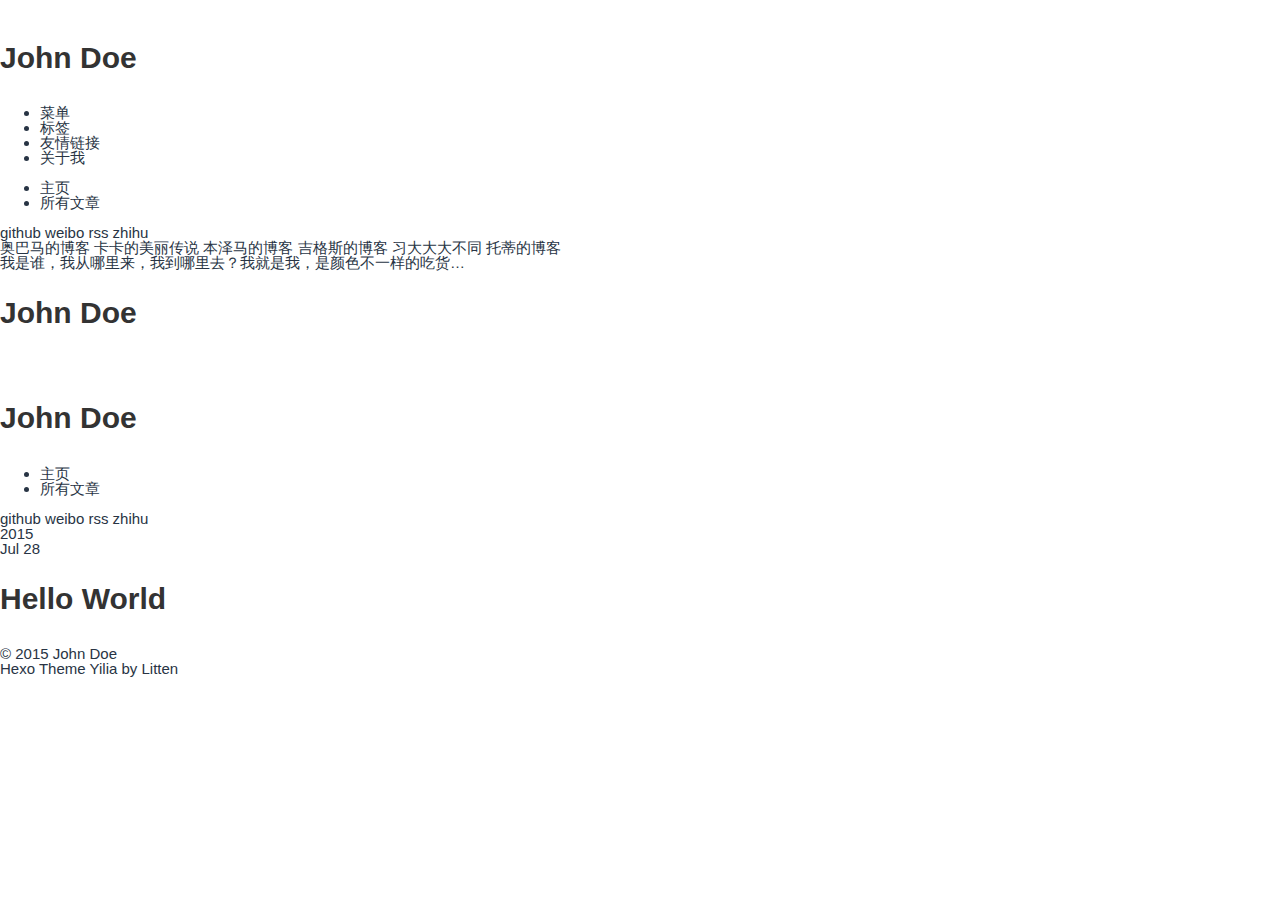
<file: archives/2015/index.html>
<!DOCTYPE html>
<html>
<head>
  <meta charset="utf-8">
  
  <title>Archives: 2015 | Hexo</title>
  <meta name="viewport" content="width=device-width, initial-scale=1, maximum-scale=1">
  <meta name="description">
<meta property="og:type" content="website">
<meta property="og:title" content="Hexo">
<meta property="og:url" content="http://yoursite.com/archives/2015/index.html">
<meta property="og:site_name" content="Hexo">
<meta property="og:description">
<meta name="twitter:card" content="summary">
<meta name="twitter:title" content="Hexo">
<meta name="twitter:description">
  
    <link rel="alternative" href="/atom.xml" title="Hexo" type="application/atom+xml">
  
  
    <link rel="icon" href="/favicon.png">
  
  <link rel="stylesheet" href="/css/style.css" type="text/css">
</head>
<body>
  <div id="container">
    <div class="left-col">
    <div class="overlay"></div>
<div class="intrude-less">
	<header id="header" class="inner">
		<a href="/" class="profilepic">
			
			<img lazy-src="null" class="js-avatar">
			
		</a>

		<hgroup>
		  <h1 class="header-author"><a href="/">John Doe</a></h1>
		</hgroup>

		

		
			<div class="switch-btn">
				<div class="icon">
					<div class="icon-ctn">
						<div class="icon-wrap icon-house" data-idx="0">
							<div class="birdhouse"></div>
							<div class="birdhouse_holes"></div>
						</div>
						<div class="icon-wrap icon-ribbon hide" data-idx="1">
							<div class="ribbon"></div>
						</div>
						
						<div class="icon-wrap icon-link hide" data-idx="2">
							<div class="loopback_l"></div>
							<div class="loopback_r"></div>
						</div>
						
						
						<div class="icon-wrap icon-me hide" data-idx="3">
							<div class="user"></div>
							<div class="shoulder"></div>
						</div>
						
					</div>
					
				</div>
				<div class="tips-box hide">
					<div class="tips-arrow"></div>
					<ul class="tips-inner">
						<li>菜单</li>
						<li>标签</li>
						
						<li>友情链接</li>
						
						
						<li>关于我</li>
						
					</ul>
				</div>
			</div>
		

		<div class="switch-area">
			<div class="switch-wrap">
				<section class="switch-part switch-part1">
					<nav class="header-menu">
						<ul>
						
							<li><a href="/">主页</a></li>
				        
							<li><a href="/archives">所有文章</a></li>
				        
						</ul>
					</nav>
					<nav class="header-nav">
						<div class="social">
							
								<a class="github" target="_blank" href="/#" title="github">github</a>
					        
								<a class="weibo" target="_blank" href="/#" title="weibo">weibo</a>
					        
								<a class="rss" target="_blank" href="/#" title="rss">rss</a>
					        
								<a class="zhihu" target="_blank" href="/#" title="zhihu">zhihu</a>
					        
						</div>
					</nav>
				</section>
				
				
				<section class="switch-part switch-part2">
					<div class="widget tagcloud" id="js-tagcloud">
						
					</div>
				</section>
				
				
				
				<section class="switch-part switch-part3">
					<div id="js-friends">
					
			          <a target="_blank" class="main-nav-link switch-friends-link" href="http://localhost:4000/">奥巴马的博客</a>
			        
			          <a target="_blank" class="main-nav-link switch-friends-link" href="http://localhost:4000/">卡卡的美丽传说</a>
			        
			          <a target="_blank" class="main-nav-link switch-friends-link" href="http://localhost:4000/">本泽马的博客</a>
			        
			          <a target="_blank" class="main-nav-link switch-friends-link" href="http://localhost:4000/">吉格斯的博客</a>
			        
			          <a target="_blank" class="main-nav-link switch-friends-link" href="http://localhost:4000/">习大大大不同</a>
			        
			          <a target="_blank" class="main-nav-link switch-friends-link" href="http://localhost:4000/">托蒂的博客</a>
			        
			        </div>
				</section>
				

				
				
				<section class="switch-part switch-part4">
				
					<div id="js-aboutme">我是谁，我从哪里来，我到哪里去？我就是我，是颜色不一样的吃货…</div>
				</section>
				
			</div>
		</div>
	</header>				
</div>
    </div>
    <div class="mid-col">
      <nav id="mobile-nav">
  	<div class="overlay">
  		<div class="slider-trigger"></div>
  		<h1 class="header-author js-mobile-header hide">John Doe</h1>
  	</div>
	<div class="intrude-less">
		<header id="header" class="inner">
			<div class="profilepic">
				<img lazy-src="null" class="js-avatar">
			</div>
			<hgroup>
			  <h1 class="header-author">John Doe</h1>
			</hgroup>
			
			<nav class="header-menu">
				<ul>
				
					<li><a href="/">主页</a></li>
		        
					<li><a href="/archives">所有文章</a></li>
		        
		        <div class="clearfix"></div>
				</ul>
			</nav>
			<nav class="header-nav">
				<div class="social">
					
						<a class="github" target="_blank" href="/#" title="github">github</a>
			        
						<a class="weibo" target="_blank" href="/#" title="weibo">weibo</a>
			        
						<a class="rss" target="_blank" href="/#" title="rss">rss</a>
			        
						<a class="zhihu" target="_blank" href="/#" title="zhihu">zhihu</a>
			        
				</div>
			</nav>
		</header>				
	</div>
</nav>
      <div class="body-wrap">
  
  
    
    
      
      
      <section class="archives-wrap">
        <div class="archive-year-wrap">
          <a href="/archives/2015" class="archive-year">2015</a>
        </div>
        <div class="archives">
    
    <article class="archive-article archive-type-post">
  <div class="archive-article-inner">
    <header class="archive-article-header">
      	<div class="article-meta">
	      	<a href="/2015/07/28/hello-world/" class="archive-article-date">
  	<time datetime="2015-07-28T14:18:58.000Z" itemprop="datePublished">Jul 28</time>
</a>
        </div>
    	 
  
    <h1 itemprop="name">
      <a class="archive-article-title" href="/2015/07/28/hello-world/">Hello World</a>
    </h1>
  

        <div class="article-info info-on-right">
          
          

        </div>
        <div class="clearfix"></div>
    </header>
  </div>
</article>
  
  
    </div></section>
  

    

</div>
      <footer id="footer">
  <div class="outer">
    <div id="footer-info">
    	<div class="footer-left">
    		&copy; 2015 John Doe
    	</div>
      	<div class="footer-right">
      		<a href="http://hexo.io/" target="_blank">Hexo</a>  Theme <a href="https://github.com/litten/hexo-theme-yilia" target="_blank">Yilia</a> by Litten
      	</div>
    </div>
  </div>
</footer>
    </div>
    
  <link rel="stylesheet" href="/fancybox/jquery.fancybox.css" type="text/css">


<script>
	var yiliaConfig = {
		fancybox: true,
		mathjax: true,
		animate: true,
		isHome: false,
		isPost: false,
		isArchive: true,
		isTag: false,
		isCategory: false,
		open_in_new: false
	}
</script>
<script src="http://7.url.cn/edu/jslib/comb/require-2.1.6,jquery-1.9.1.min.js" type="text/javascript"></script>
<script src="/js/main.js" type="text/javascript"></script>






<script type="text/x-mathjax-config">
MathJax.Hub.Config({
    tex2jax: {
        inlineMath: [ ['$','$'], ["\\(","\\)"]  ],
        processEscapes: true,
        skipTags: ['script', 'noscript', 'style', 'textarea', 'pre', 'code']
    }
});

MathJax.Hub.Queue(function() {
    var all = MathJax.Hub.getAllJax(), i;
    for(i=0; i < all.length; i += 1) {
        all[i].SourceElement().parentNode.className += ' has-jax';                 
    }       
});
</script>

<script type="text/javascript" src="http://cdn.mathjax.org/mathjax/latest/MathJax.js?config=TeX-AMS-MML_HTMLorMML">
</script>


  </div>
</body>
</html>
</file>
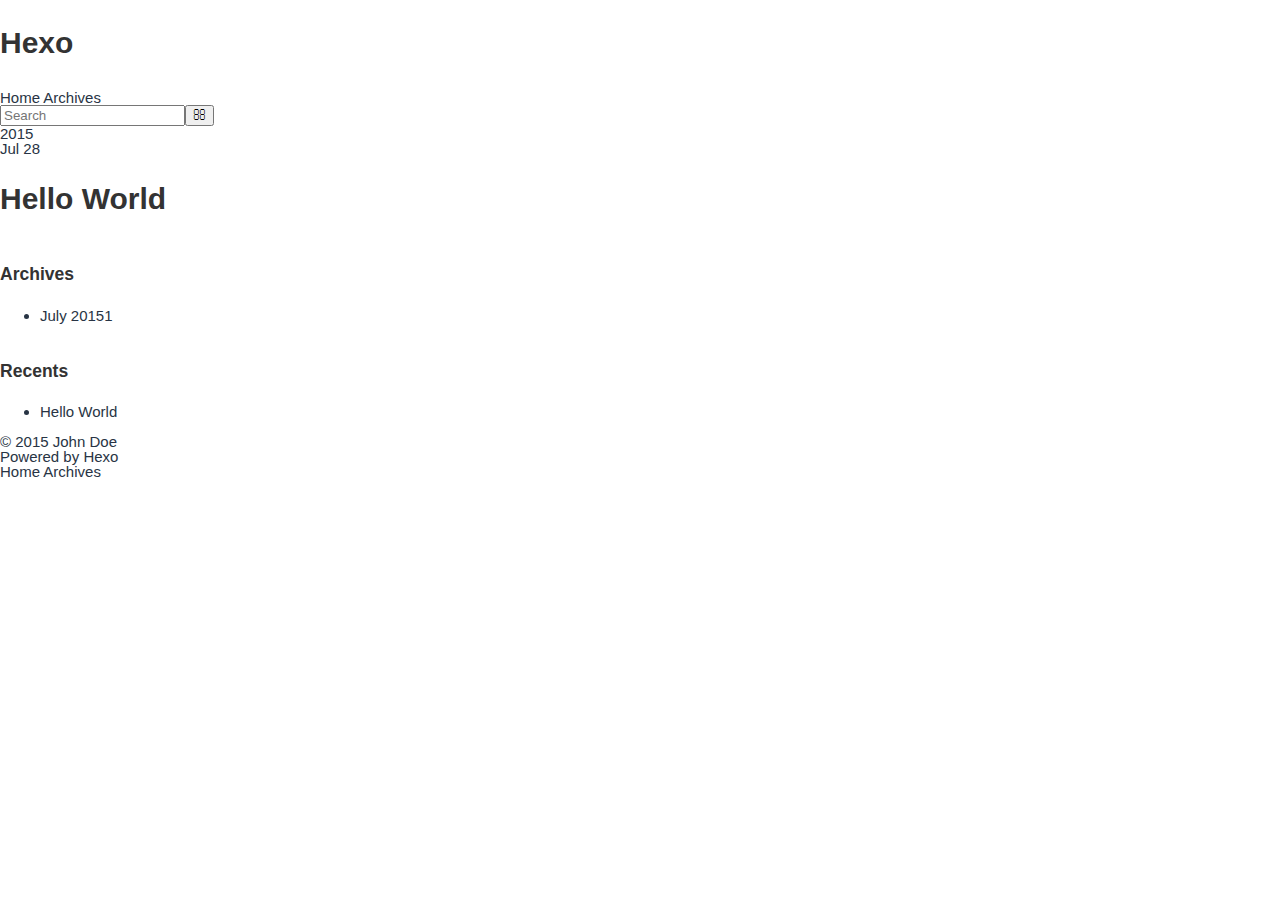
<file: archives/2015/07/index.html>
<!DOCTYPE html>
<html>
<head>
  <meta charset="utf-8">
  
  <title>Archives: 2015/7 | Hexo</title>
  <meta name="viewport" content="width=device-width, initial-scale=1, maximum-scale=1">
  <meta name="description">
<meta property="og:type" content="website">
<meta property="og:title" content="Hexo">
<meta property="og:url" content="http://yoursite.com/archives/2015/07/index.html">
<meta property="og:site_name" content="Hexo">
<meta property="og:description">
<meta name="twitter:card" content="summary">
<meta name="twitter:title" content="Hexo">
<meta name="twitter:description">
  
    <link rel="alternative" href="/atom.xml" title="Hexo" type="application/atom+xml">
  
  
    <link rel="icon" href="/favicon.png">
  
  <link href="//fonts.googleapis.com/css?family=Source+Code+Pro" rel="stylesheet" type="text/css">
  <link rel="stylesheet" href="/css/style.css" type="text/css">
  

</head>
<body>
  <div id="container">
    <div id="wrap">
      <header id="header">
  <div id="banner"></div>
  <div id="header-outer" class="outer">
    <div id="header-title" class="inner">
      <h1 id="logo-wrap">
        <a href="/" id="logo">Hexo</a>
      </h1>
      
    </div>
    <div id="header-inner" class="inner">
      <nav id="main-nav">
        <a id="main-nav-toggle" class="nav-icon"></a>
        
          <a class="main-nav-link" href="/">Home</a>
        
          <a class="main-nav-link" href="/archives">Archives</a>
        
      </nav>
      <nav id="sub-nav">
        
          <a id="nav-rss-link" class="nav-icon" href="/atom.xml" title="RSS Feed"></a>
        
        <a id="nav-search-btn" class="nav-icon" title="Search"></a>
      </nav>
      <div id="search-form-wrap">
        <form action="//google.com/search" method="get" accept-charset="UTF-8" class="search-form"><input type="search" name="q" results="0" class="search-form-input" placeholder="Search"><button type="submit" class="search-form-submit">&#xF002;</button><input type="hidden" name="sitesearch" value="http://yoursite.com"></form>
      </div>
    </div>
  </div>
</header>
      <div class="outer">
        <section id="main">
  
  
    
    
      
      
      <section class="archives-wrap">
        <div class="archive-year-wrap">
          <a href="/archives/2015" class="archive-year">2015</a>
        </div>
        <div class="archives">
    
    <article class="archive-article archive-type-post">
  <div class="archive-article-inner">
    <header class="archive-article-header">
      <a href="/2015/07/28/hello-world/" class="archive-article-date">
  <time datetime="2015-07-28T14:18:58.000Z" itemprop="datePublished">Jul 28</time>
</a>
      
  
    <h1 itemprop="name">
      <a class="archive-article-title" href="/2015/07/28/hello-world/">Hello World</a>
    </h1>
  

    </header>
  </div>
</article>
  
  
    </div></section>
  
</section>
        
          <aside id="sidebar">
  
    
  
    
  
    
  
    
  <div class="widget-wrap">
    <h3 class="widget-title">Archives</h3>
    <div class="widget">
      <ul class="archive-list"><li class="archive-list-item"><a class="archive-list-link" href="/archives/2015/07/">July 2015</a><span class="archive-list-count">1</span></li></ul>
    </div>
  </div>

  
    
  <div class="widget-wrap">
    <h3 class="widget-title">Recents</h3>
    <div class="widget">
      <ul>
        
          <li>
            <a href="/2015/07/28/hello-world/">Hello World</a>
          </li>
        
      </ul>
    </div>
  </div>

  
</aside>
        
      </div>
      <footer id="footer">
  
  <div class="outer">
    <div id="footer-info" class="inner">
      &copy; 2015 John Doe<br>
      Powered by <a href="http://hexo.io/" target="_blank">Hexo</a>
    </div>
  </div>
</footer>
    </div>
    <nav id="mobile-nav">
  
    <a href="/" class="mobile-nav-link">Home</a>
  
    <a href="/archives" class="mobile-nav-link">Archives</a>
  
</nav>
    

<script src="//ajax.googleapis.com/ajax/libs/jquery/2.0.3/jquery.min.js"></script>


  <link rel="stylesheet" href="/fancybox/jquery.fancybox.css" type="text/css">
  <script src="/fancybox/jquery.fancybox.pack.js" type="text/javascript"></script>


<script src="/js/script.js" type="text/javascript"></script>

  </div>
</body>
</html>
</file>
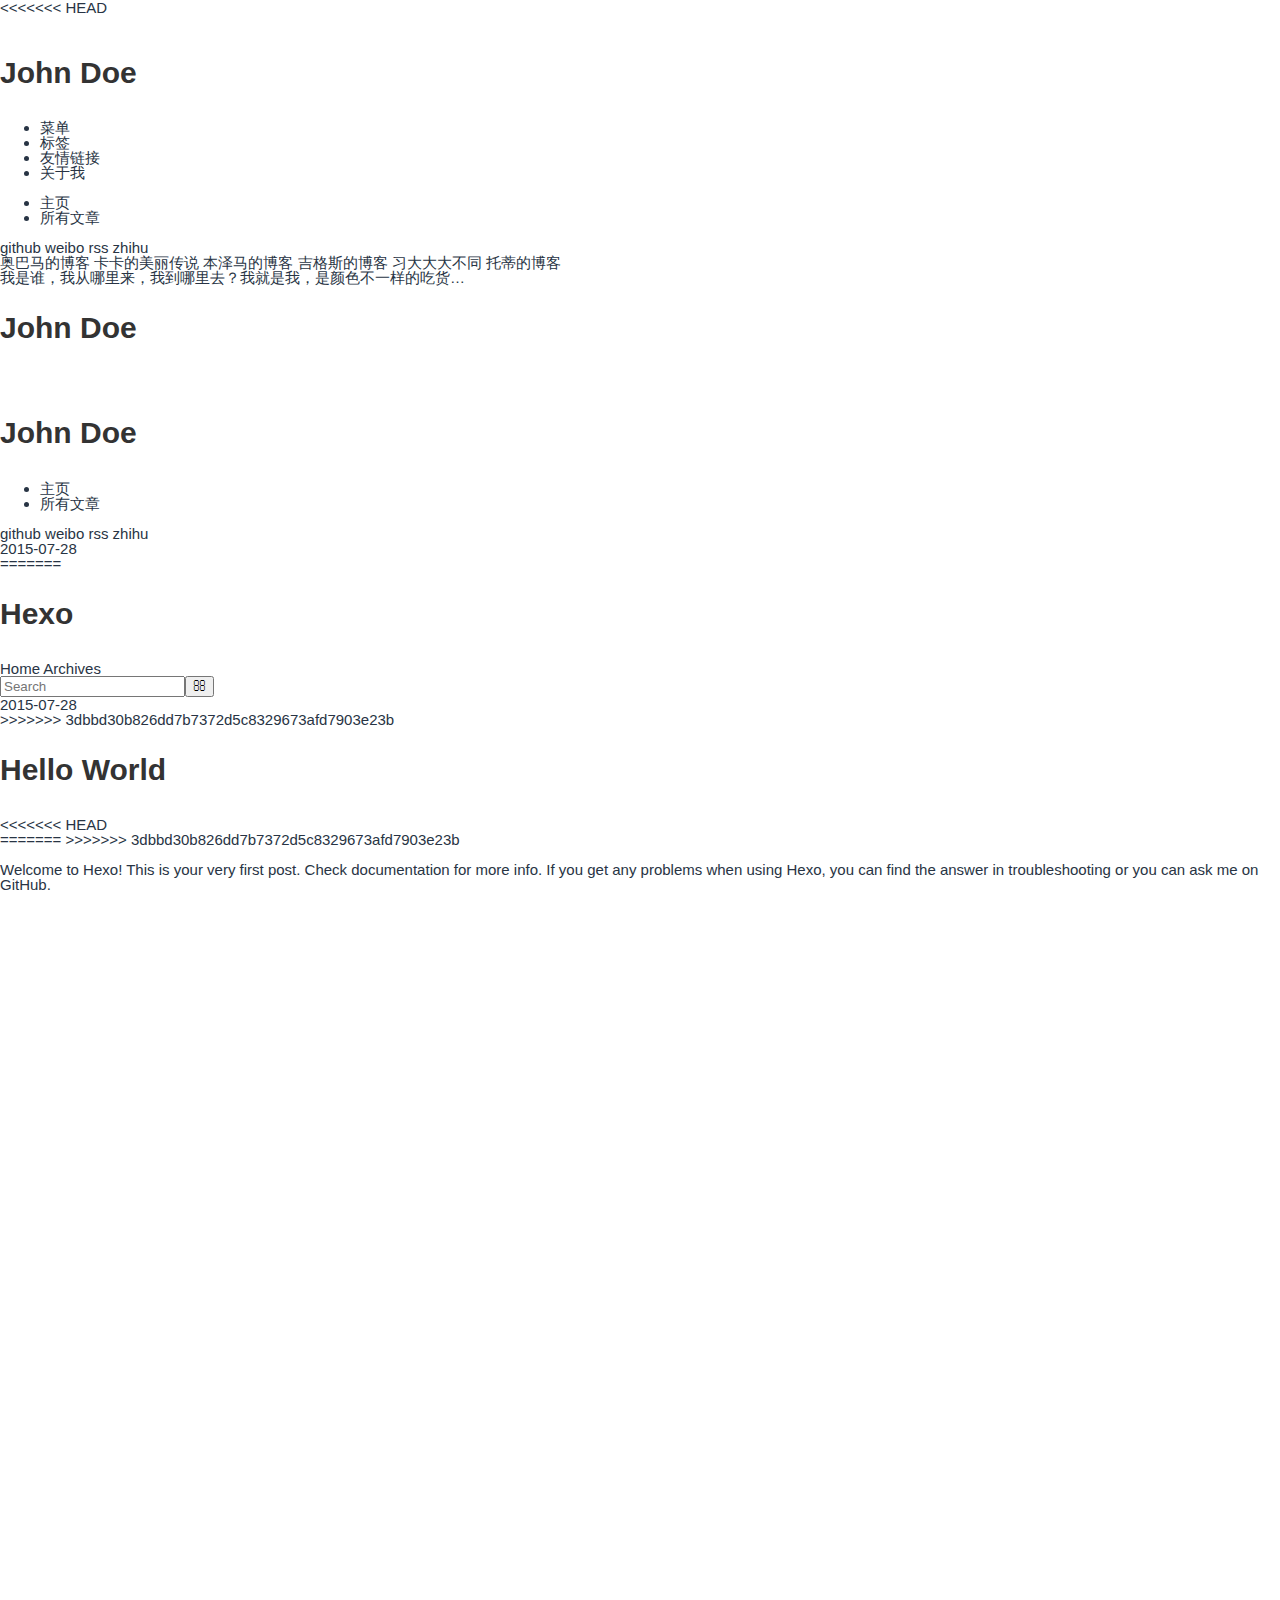
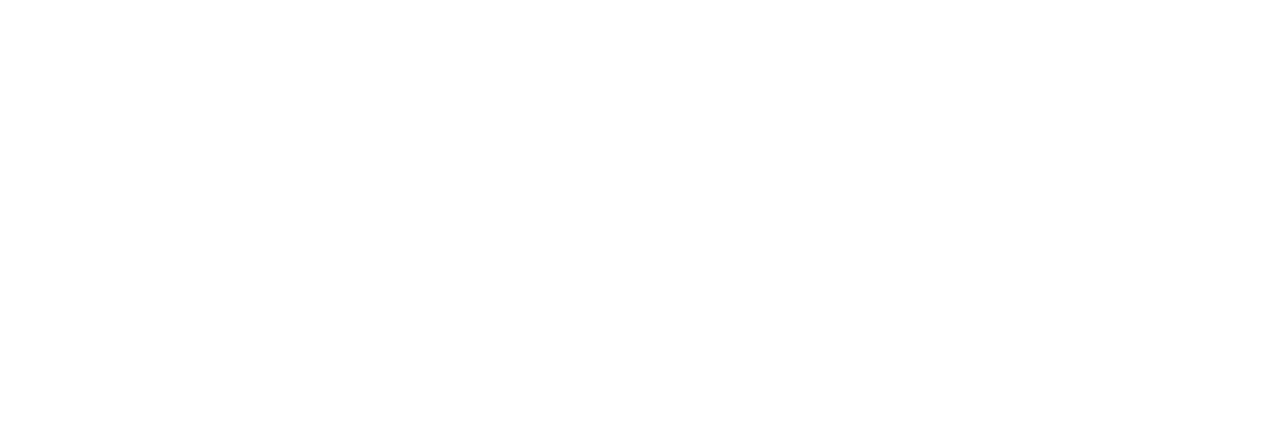
<file: 2015/07/28/hello-world/index.html>
<!DOCTYPE html>
<html>
<head>
  <meta charset="utf-8">
  
  <title>Hello World | Hexo</title>
  <meta name="viewport" content="width=device-width, initial-scale=1, maximum-scale=1">
  <meta name="description" content="Welcome to Hexo! This is your very first post. Check documentation for more info. If you get any problems when using Hexo, you can find the answer in troubleshooting or you can ask me on GitHub.
Quick">
<meta property="og:type" content="article">
<meta property="og:title" content="Hello World">
<meta property="og:url" content="http://yoursite.com/2015/07/28/hello-world/index.html">
<meta property="og:site_name" content="Hexo">
<meta property="og:description" content="Welcome to Hexo! This is your very first post. Check documentation for more info. If you get any problems when using Hexo, you can find the answer in troubleshooting or you can ask me on GitHub.
Quick">
<meta property="og:updated_time" content="2015-07-28T14:18:58.000Z">
<meta name="twitter:card" content="summary">
<meta name="twitter:title" content="Hello World">
<meta name="twitter:description" content="Welcome to Hexo! This is your very first post. Check documentation for more info. If you get any problems when using Hexo, you can find the answer in troubleshooting or you can ask me on GitHub.
Quick">
  
    <link rel="alternative" href="/atom.xml" title="Hexo" type="application/atom+xml">
  
  
    <link rel="icon" href="/favicon.png">
  
<<<<<<< HEAD
  <link rel="stylesheet" href="/css/style.css" type="text/css">
</head>
<body>
  <div id="container">
    <div class="left-col">
    <div class="overlay"></div>
<div class="intrude-less">
	<header id="header" class="inner">
		<a href="/" class="profilepic">
			
			<img lazy-src="null" class="js-avatar">
			
		</a>

		<hgroup>
		  <h1 class="header-author"><a href="/">John Doe</a></h1>
		</hgroup>

		

		
			<div class="switch-btn">
				<div class="icon">
					<div class="icon-ctn">
						<div class="icon-wrap icon-house" data-idx="0">
							<div class="birdhouse"></div>
							<div class="birdhouse_holes"></div>
						</div>
						<div class="icon-wrap icon-ribbon hide" data-idx="1">
							<div class="ribbon"></div>
						</div>
						
						<div class="icon-wrap icon-link hide" data-idx="2">
							<div class="loopback_l"></div>
							<div class="loopback_r"></div>
						</div>
						
						
						<div class="icon-wrap icon-me hide" data-idx="3">
							<div class="user"></div>
							<div class="shoulder"></div>
						</div>
						
					</div>
					
				</div>
				<div class="tips-box hide">
					<div class="tips-arrow"></div>
					<ul class="tips-inner">
						<li>菜单</li>
						<li>标签</li>
						
						<li>友情链接</li>
						
						
						<li>关于我</li>
						
					</ul>
				</div>
			</div>
		

		<div class="switch-area">
			<div class="switch-wrap">
				<section class="switch-part switch-part1">
					<nav class="header-menu">
						<ul>
						
							<li><a href="/">主页</a></li>
				        
							<li><a href="/archives">所有文章</a></li>
				        
						</ul>
					</nav>
					<nav class="header-nav">
						<div class="social">
							
								<a class="github" target="_blank" href="/#" title="github">github</a>
					        
								<a class="weibo" target="_blank" href="/#" title="weibo">weibo</a>
					        
								<a class="rss" target="_blank" href="/#" title="rss">rss</a>
					        
								<a class="zhihu" target="_blank" href="/#" title="zhihu">zhihu</a>
					        
						</div>
					</nav>
				</section>
				
				
				<section class="switch-part switch-part2">
					<div class="widget tagcloud" id="js-tagcloud">
						
					</div>
				</section>
				
				
				
				<section class="switch-part switch-part3">
					<div id="js-friends">
					
			          <a target="_blank" class="main-nav-link switch-friends-link" href="http://localhost:4000/">奥巴马的博客</a>
			        
			          <a target="_blank" class="main-nav-link switch-friends-link" href="http://localhost:4000/">卡卡的美丽传说</a>
			        
			          <a target="_blank" class="main-nav-link switch-friends-link" href="http://localhost:4000/">本泽马的博客</a>
			        
			          <a target="_blank" class="main-nav-link switch-friends-link" href="http://localhost:4000/">吉格斯的博客</a>
			        
			          <a target="_blank" class="main-nav-link switch-friends-link" href="http://localhost:4000/">习大大大不同</a>
			        
			          <a target="_blank" class="main-nav-link switch-friends-link" href="http://localhost:4000/">托蒂的博客</a>
			        
			        </div>
				</section>
				

				
				
				<section class="switch-part switch-part4">
				
					<div id="js-aboutme">我是谁，我从哪里来，我到哪里去？我就是我，是颜色不一样的吃货…</div>
				</section>
				
			</div>
		</div>
	</header>				
</div>
    </div>
    <div class="mid-col">
      <nav id="mobile-nav">
  	<div class="overlay">
  		<div class="slider-trigger"></div>
  		<h1 class="header-author js-mobile-header hide">John Doe</h1>
  	</div>
	<div class="intrude-less">
		<header id="header" class="inner">
			<div class="profilepic">
				<img lazy-src="null" class="js-avatar">
			</div>
			<hgroup>
			  <h1 class="header-author">John Doe</h1>
			</hgroup>
			
			<nav class="header-menu">
				<ul>
				
					<li><a href="/">主页</a></li>
		        
					<li><a href="/archives">所有文章</a></li>
		        
		        <div class="clearfix"></div>
				</ul>
			</nav>
			<nav class="header-nav">
				<div class="social">
					
						<a class="github" target="_blank" href="/#" title="github">github</a>
			        
						<a class="weibo" target="_blank" href="/#" title="weibo">weibo</a>
			        
						<a class="rss" target="_blank" href="/#" title="rss">rss</a>
			        
						<a class="zhihu" target="_blank" href="/#" title="zhihu">zhihu</a>
			        
				</div>
			</nav>
		</header>				
	</div>
</nav>
      <div class="body-wrap"><article id="post-hello-world" class="article article-type-post" itemscope itemprop="blogPost">
  
    <div class="article-meta">
      <a href="/2015/07/28/hello-world/" class="article-date">
  	<time datetime="2015-07-28T14:18:58.000Z" itemprop="datePublished">2015-07-28</time>
</a>
    </div>
  
  <div class="article-inner">
    
      <input type="hidden" class="isFancy" />
=======
  <link href="//fonts.googleapis.com/css?family=Source+Code+Pro" rel="stylesheet" type="text/css">
  <link rel="stylesheet" href="/css/style.css" type="text/css">
  

</head>
<body>
  <div id="container">
    <div id="wrap">
      <header id="header">
  <div id="banner"></div>
  <div id="header-outer" class="outer">
    <div id="header-title" class="inner">
      <h1 id="logo-wrap">
        <a href="/" id="logo">Hexo</a>
      </h1>
      
    </div>
    <div id="header-inner" class="inner">
      <nav id="main-nav">
        <a id="main-nav-toggle" class="nav-icon"></a>
        
          <a class="main-nav-link" href="/">Home</a>
        
          <a class="main-nav-link" href="/archives">Archives</a>
        
      </nav>
      <nav id="sub-nav">
        
          <a id="nav-rss-link" class="nav-icon" href="/atom.xml" title="RSS Feed"></a>
        
        <a id="nav-search-btn" class="nav-icon" title="Search"></a>
      </nav>
      <div id="search-form-wrap">
        <form action="//google.com/search" method="get" accept-charset="UTF-8" class="search-form"><input type="search" name="q" results="0" class="search-form-input" placeholder="Search"><button type="submit" class="search-form-submit">&#xF002;</button><input type="hidden" name="sitesearch" value="http://yoursite.com"></form>
      </div>
    </div>
  </div>
</header>
      <div class="outer">
        <section id="main"><article id="post-hello-world" class="article article-type-post" itemscope itemprop="blogPost">
  <div class="article-meta">
    <a href="/2015/07/28/hello-world/" class="article-date">
  <time datetime="2015-07-28T14:18:58.000Z" itemprop="datePublished">2015-07-28</time>
</a>
    
  </div>
  <div class="article-inner">
>>>>>>> 3dbbd30b826dd7b7372d5c8329673afd7903e23b
    
    
      <header class="article-header">
        
  
    <h1 class="article-title" itemprop="name">
      Hello World
    </h1>
  

      </header>
<<<<<<< HEAD
      
      <div class="article-info article-info-post">
        
        

        <div class="clearfix"></div>
      </div>
      
=======
>>>>>>> 3dbbd30b826dd7b7372d5c8329673afd7903e23b
    
    <div class="article-entry" itemprop="articleBody">
      
        <p>Welcome to <a href="http://hexo.io/" target="_blank" rel="external">Hexo</a>! This is your very first post. Check <a href="http://hexo.io/docs/" target="_blank" rel="external">documentation</a> for more info. If you get any problems when using Hexo, you can find the answer in <a href="http://hexo.io/docs/troubleshooting.html" target="_blank" rel="external">troubleshooting</a> or you can ask me on <a href="https://github.com/hexojs/hexo/issues" target="_blank" rel="external">GitHub</a>.</p>
<h2 id="Quick_Start">Quick Start</h2><h3 id="Create_a_new_post">Create a new post</h3><figure class="highlight bash"><table><tr><td class="gutter"><pre><span class="line">1</span><br></pre></td><td class="code"><pre><span class="line">$ hexo new <span class="string">"My New Post"</span></span><br></pre></td></tr></table></figure>
<p>More info: <a href="http://hexo.io/docs/writing.html" target="_blank" rel="external">Writing</a></p>
<h3 id="Run_server">Run server</h3><figure class="highlight bash"><table><tr><td class="gutter"><pre><span class="line">1</span><br></pre></td><td class="code"><pre><span class="line">$ hexo server</span><br></pre></td></tr></table></figure>
<p>More info: <a href="http://hexo.io/docs/server.html" target="_blank" rel="external">Server</a></p>
<h3 id="Generate_static_files">Generate static files</h3><figure class="highlight bash"><table><tr><td class="gutter"><pre><span class="line">1</span><br></pre></td><td class="code"><pre><span class="line">$ hexo generate</span><br></pre></td></tr></table></figure>
<p>More info: <a href="http://hexo.io/docs/generating.html" target="_blank" rel="external">Generating</a></p>
<h3 id="Deploy_to_remote_sites">Deploy to remote sites</h3><figure class="highlight bash"><table><tr><td class="gutter"><pre><span class="line">1</span><br></pre></td><td class="code"><pre><span class="line">$ hexo deploy</span><br></pre></td></tr></table></figure>
<p>More info: <a href="http://hexo.io/docs/deployment.html" target="_blank" rel="external">Deployment</a></p>

      
    </div>
<<<<<<< HEAD
    
=======
    <footer class="article-footer">
      <a data-url="http://yoursite.com/2015/07/28/hello-world/" data-id="cicnfkpno000053jh54z62b4d" class="article-share-link">Share</a>
      
      
    </footer>
>>>>>>> 3dbbd30b826dd7b7372d5c8329673afd7903e23b
  </div>
  
    
  
</article>

<<<<<<< HEAD

<div class="share">
	<!-- JiaThis Button BEGIN -->
	<div class="jiathis_style">
		<span class="jiathis_txt">分享到：</span>
		<a class="jiathis_button_tsina"></a>
		<a class="jiathis_button_cqq"></a>
		<a class="jiathis_button_douban"></a>
		<a class="jiathis_button_weixin"></a>
		<a class="jiathis_button_tumblr"></a>
		<a href="http://www.jiathis.com/share" class="jiathis jiathis_txt jtico jtico_jiathis" target="_blank"></a>
	</div>
	<script type="text/javascript" src="http://v3.jiathis.com/code/jia.js?uid=1405949716054953" charset="utf-8"></script>
	<!-- JiaThis Button END -->
</div>



<div class="duoshuo">
	<!-- 多说评论框 start -->
	<div class="ds-thread" data-thread-key="hello-world" data-title="Hello World" data-url="http://yoursite.com/2015/07/28/hello-world/"></div>
	<!-- 多说评论框 end -->
	<!-- 多说公共JS代码 start (一个网页只需插入一次) -->
	<script type="text/javascript">
	var duoshuoQuery = {short_name:"true"};
	(function() {
		var ds = document.createElement('script');
		ds.type = 'text/javascript';ds.async = true;
		ds.src = (document.location.protocol == 'https:' ? 'https:' : 'http:') + '//static.duoshuo.com/embed.js';
		ds.charset = 'UTF-8';
		(document.getElementsByTagName('head')[0] 
		 || document.getElementsByTagName('body')[0]).appendChild(ds);
	})();
	</script>
	<!-- 多说公共JS代码 end -->
</div>




</div>
      <footer id="footer">
  <div class="outer">
    <div id="footer-info">
    	<div class="footer-left">
    		&copy; 2015 John Doe
    	</div>
      	<div class="footer-right">
      		<a href="http://hexo.io/" target="_blank">Hexo</a>  Theme <a href="https://github.com/litten/hexo-theme-yilia" target="_blank">Yilia</a> by Litten
      	</div>
=======
</section>
        
          <aside id="sidebar">
  
    
  
    
  
    
  
    
  <div class="widget-wrap">
    <h3 class="widget-title">Archives</h3>
    <div class="widget">
      <ul class="archive-list"><li class="archive-list-item"><a class="archive-list-link" href="/archives/2015/07/">July 2015</a><span class="archive-list-count">1</span></li></ul>
    </div>
  </div>

  
    
  <div class="widget-wrap">
    <h3 class="widget-title">Recents</h3>
    <div class="widget">
      <ul>
        
          <li>
            <a href="/2015/07/28/hello-world/">Hello World</a>
          </li>
        
      </ul>
    </div>
  </div>

  
</aside>
        
      </div>
      <footer id="footer">
  
  <div class="outer">
    <div id="footer-info" class="inner">
      &copy; 2015 John Doe<br>
      Powered by <a href="http://hexo.io/" target="_blank">Hexo</a>
>>>>>>> 3dbbd30b826dd7b7372d5c8329673afd7903e23b
    </div>
  </div>
</footer>
    </div>
<<<<<<< HEAD
    
  <link rel="stylesheet" href="/fancybox/jquery.fancybox.css" type="text/css">


<script>
	var yiliaConfig = {
		fancybox: true,
		mathjax: true,
		animate: true,
		isHome: false,
		isPost: true,
		isArchive: false,
		isTag: false,
		isCategory: false,
		open_in_new: false
	}
</script>
<script src="http://7.url.cn/edu/jslib/comb/require-2.1.6,jquery-1.9.1.min.js" type="text/javascript"></script>
<script src="/js/main.js" type="text/javascript"></script>






<script type="text/x-mathjax-config">
MathJax.Hub.Config({
    tex2jax: {
        inlineMath: [ ['$','$'], ["\\(","\\)"]  ],
        processEscapes: true,
        skipTags: ['script', 'noscript', 'style', 'textarea', 'pre', 'code']
    }
});

MathJax.Hub.Queue(function() {
    var all = MathJax.Hub.getAllJax(), i;
    for(i=0; i < all.length; i += 1) {
        all[i].SourceElement().parentNode.className += ' has-jax';                 
    }       
});
</script>

<script type="text/javascript" src="http://cdn.mathjax.org/mathjax/latest/MathJax.js?config=TeX-AMS-MML_HTMLorMML">
</script>

=======
    <nav id="mobile-nav">
  
    <a href="/" class="mobile-nav-link">Home</a>
  
    <a href="/archives" class="mobile-nav-link">Archives</a>
  
</nav>
    

<script src="//ajax.googleapis.com/ajax/libs/jquery/2.0.3/jquery.min.js"></script>


  <link rel="stylesheet" href="/fancybox/jquery.fancybox.css" type="text/css">
  <script src="/fancybox/jquery.fancybox.pack.js" type="text/javascript"></script>


<script src="/js/script.js" type="text/javascript"></script>
>>>>>>> 3dbbd30b826dd7b7372d5c8329673afd7903e23b

  </div>
</body>
</html>
</file>
<file: css/style.css>
#comments {
  padding: 2.5em;
  background: #fff;
}
#comments .comment-bar {
  display: block;
  cursor: pointer;
  background: rgba(255,255,255,0.3);
  padding: 0.5rem;
  -webkit-box-shadow: 3px 2px 8px rgba(0,0,0,0.07);
  box-shadow: 3px 2px 8px rgba(0,0,0,0.07);
  text-align: center;
  font-size: 2rem;
}
#comments .comment-bar a {
  display: inline-block;
  width: 3em;
  text-decoration: none;
  outline-width: 0;
  color: #258fb8;
  outline: none;
}
#comments .comment-bar a .fa.pulse {
  -webkit-animation-name: pulse;
  animation-name: pulse;
}
#comments .comment-bar a .fa.animated {
  -webkit-animation-duration: 1s;
  animation-duration: 1s;
  -webkit-animation-fill-mode: both;
  animation-fill-mode: both;
}
#comments .comment-bar a .fa.animated.infinite {
  -webkit-animation-iteration-count: infinite;
  animation-iteration-count: infinite;
}
#comments .comment-bar a .fa:before {
  content: "\f27b";
}
#comments .comment-bar a .fa.fa-spinner {
  display: none;
}
.shang_box {
  width: 540px;
  height: 450px;
  padding: 10px;
  background-color: #3f3f3f;
  -webkit-border-radius: 10px;
  border-radius: 10px;
  position: fixed;
  z-index: 41;
  left: 50%;
  top: 50%;
  margin-left: -280px;
  margin-top: -225px;
  border: 1px dotted #000;
  display: none;
}
.shang_box .shang_close {
  position: absolute;
  display: inline-block;
  font-weight: 200;
  font-size: 50px;
  right: 19px;
  outline: none;
  text-shadow: none;
  color: #4094c7;
}
.shang_box .shang_tit {
  width: 100%;
  font-family: Roboto, "Roboto", serif;
  height: 75px;
  text-align: center;
  line-height: 66px;
  color: #fff;
  font-size: 30px;
  margin-top: 7px;
  margin-right: 2px;
}
.shang_box .shang_payimg {
  width: 255px;
  height: 255px;
  padding: 10px;
  border: 6px solid #4094c7;
  margin: 0 auto;
  -webkit-border-radius: 3px;
  border-radius: 3px;
  overflow: hidden;
}
.shang_box .shang_payimg .pay_img {
  width: 535px;
  vertical-align: middle;
  transition: margin-left 0.5s;
}
.shang_box .shang_payimg .pay_img.weixin_img {
  margin-left: -280px;
}
.shang_box .shang_payimg .pay_img img {
  width: 255px;
}
.shang_box .shang_payimg .pay_img img.weixin {
  margin: auto 0 auto 16px;
  display: block;
  float: right;
}
.shang_box .shang_payselect {
  font-size: 20px;
  color: #fff;
  text-align: center;
  margin: 0 auto;
  margin-top: 20px;
  height: 60px;
  width: 320px;
}
.shang_box .shang_payselect input[type=radio],
.shang_box .shang_payselect label {
  cursor: pointer;
}
.hide_box {
  z-index: 40;
  background: #000;
  opacity: 0.5;
  -moz-opacity: 0.5;
  left: 0;
  top: 0;
  bottom: 0;
  right: 0;
  height: 100%;
  width: 100%;
  position: fixed;
  display: none;
}
@-webkit-keyframes fadeIns {
  from {
    -webkit-transform: translateY(30px);
    opacity: 0;
  }
  to {
    -webkit-transform: translateY(0);
    opacity: 1;
  }
}
@-moz-keyframes fadeIns {
  from {
    -moz-transform: translateY(30px);
    opacity: 0;
  }
  to {
    -moz-transform: translateY(0);
    opacity: 1;
  }
}
@-ms-keyframes fadeIns {
  from {
    -ms-transform: translateY(30px);
    opacity: 0;
  }
  to {
    -ms-transform: translateY(0);
    opacity: 1;
  }
}
@-o-keyframes fadeIns {
  from {
    -o-transform: translateY(30px);
    opacity: 0;
  }
  to {
    -o-transform: translateY(0);
    opacity: 1;
  }
}
@-webkit-keyframes fadeOuts {
  from {
    -webkit-transform: translateY(0);
    opacity: 1;
  }
  to {
    -webkit-transform: translateY(-30px);
    opacity: 0;
  }
}
@-moz-keyframes fadeOuts {
  from {
    -moz-transform: translateY(0);
    opacity: 1;
  }
  to {
    -moz-transform: translateY(-30px);
    opacity: 0;
  }
}
@-ms-keyframes fadeOuts {
  from {
    -ms-transform: translateY(0);
    opacity: 1;
  }
  to {
    -ms-transform: translateY(-30px);
    opacity: 0;
  }
}
@-o-keyframes fadeOuts {
  from {
    -o-transform: translateY(0);
    opacity: 1;
  }
  to {
    -o-transform: translateY(-30px);
    opacity: 0;
  }
}
@-moz-keyframes fadeIns {
  from {
    transform: translateY(30px);
    opacity: 0;
  }
  to {
    transform: translateY(0);
    opacity: 1;
  }
}
@-webkit-keyframes fadeIns {
  from {
    transform: translateY(30px);
    opacity: 0;
  }
  to {
    transform: translateY(0);
    opacity: 1;
  }
}
@-o-keyframes fadeIns {
  from {
    transform: translateY(30px);
    opacity: 0;
  }
  to {
    transform: translateY(0);
    opacity: 1;
  }
}
@keyframes fadeIns {
  from {
    transform: translateY(30px);
    opacity: 0;
  }
  to {
    transform: translateY(0);
    opacity: 1;
  }
}
@-moz-keyframes fadeOuts {
  from {
    transform: translateY(0);
    opacity: 1;
  }
  to {
    transform: translateY(-30px);
    opacity: 0;
  }
}
@-webkit-keyframes fadeOuts {
  from {
    transform: translateY(0);
    opacity: 1;
  }
  to {
    transform: translateY(-30px);
    opacity: 0;
  }
}
@-o-keyframes fadeOuts {
  from {
    transform: translateY(0);
    opacity: 1;
  }
  to {
    transform: translateY(-30px);
    opacity: 0;
  }
}
@keyframes fadeOuts {
  from {
    transform: translateY(0);
    opacity: 1;
  }
  to {
    transform: translateY(-30px);
    opacity: 0;
  }
}
@font-face {
  font-family: 'icomoon';
  src: url("fonts/icomoon.eot?ul7tfk");
  src: url("fonts/icomoon.eot?ul7tfk#iefix") format('embedded-opentype'), url("fonts/icomoon.ttf?ul7tfk") format('truetype'), url("fonts/icomoon.woff?ul7tfk") format('woff'), url("fonts/icomoon.svg?ul7tfk#icomoon") format('svg');
  font-weight: normal;
  font-style: normal;
}
.article .article-meta .date:before,
.nav-right nav a:before,
#local-search-result a:before,
.nav-right form .cross:before,
.full-toc .full .min:before,
.full-toc .full .max:before,
.full-toc .post-toc-menu .post-toc-menu-icons:before,
.nav-left .icon a:before,
#post .pjax article .article-meta .top:before,
.article .article-meta .author:before,
.full-toc #rocket:before,
.full-toc #rocket:after,
.nav-right .back-title-list:before {
  margin-right: 0.2em;
  font-family: 'icomoon' !important;
  speak: none;
  font-style: normal;
  font-weight: normal;
  font-variant: normal;
  text-transform: none;
  line-height: 1;
  -webkit-font-smoothing: antialiased;
}
@font-face {
  font-family: 'iconfont'; /* project id 236002 */
  src: url("//at.alicdn.com/t/font_236002_600u3zzht94.eot");
  src: url("//at.alicdn.com/t/font_236002_600u3zzht94.eot?#iefix") format('embedded-opentype'), url("//at.alicdn.com/t/font_236002_600u3zzht94.woff2") format('woff2'), url("//at.alicdn.com/t/font_236002_600u3zzht94.woff") format('woff'), url("//at.alicdn.com/t/font_236002_600u3zzht94.ttf") format('truetype'), url("//at.alicdn.com/t/font_236002_600u3zzht94.svg#iconfont") format('svg');
}
.iconfont {
  font-family: "iconfont", "custom-iconfont" !important;
  font-size: 16px;
  font-style: normal;
  -webkit-font-smoothing: antialiased;
  -moz-osx-font-smoothing: grayscale;
}
.icon-clock:before {
  content: "\e787";
}
.icon-search:before {
  content: "\e60f";
}
.icon-email:before {
  content: "\e665";
}
.icon-cancle:before {
  content: "\e602";
}
.icon-right:before {
  content: "\e65b";
}
.icon-tag:before {
  content: "\e603";
}
.icon-rss:before {
  content: "\e611";
}
.icon-csdn:before {
  content: "\e601";
}
.icon-juejin:before {
  content: "\e605";
}
.icon-twitter:before {
  content: "\e659";
}
.icon-github:before {
  content: "\e600";
}
.icon-jianshu:before {
  content: "\e68a";
}
.icon-zhihu:before {
  content: "\e6c2";
}
.icon-facebook:before {
  content: "\e604";
}
.icon-linkedin:before {
  content: "\e64d";
}
.icon-instagram:before {
  content: "\e66c";
}
.icon-weibo:before {
  content: "\e698";
}
.icon-oschina:before {
  content: "\e606";
}
.icon-reddit:before {
  content: "\e60c";
}
.icon-qq:before {
  content: "\e626";
}
.icon-kugou:before {
  content: "\e6ce";
}
.icon-file-tree:before {
  content: "\e6a6";
}
.icon-left:before {
  content: "\e624";
}
.icon-list:before {
  content: "\e619";
}
.icon-category:before {
  content: "\e62c";
}
.icon-tag:before {
  content: "\e7a3";
}
.icon-case-sensitive:before {
  content: "\e612";
}
.neteasemusic:before {
  content: "\e607";
}
.iconfont-svg {
  width: 1em;
  height: 1em;
  vertical-align: -0.15em;
  fill: currentColor;
  overflow: hidden;
}
.full-toc .full {
  display: block;
  position: fixed;
  top: 30px;
  right: 40px;
  z-index: 31;
  width: 42px;
  height: 42px;
  padding: 0;
  background: transparent;
  border: none;
  border-radius: 2px;
  outline: none;
  overflow: hidden;
  cursor: pointer;
}
.full-toc .full .min,
.full-toc .full .max {
  transform: translateX(50%);
  padding-top: 9px;
  display: block;
  width: 200%;
  height: 42px;
  margin-left: -100%;
  font-size: 24px;
  line-height: 42px;
  color: #fff;
  background: #2a2935;
  overflow: hidden;
}
.full-toc .full .min:before {
  float: left;
  width: 50%;
  content: "\e98b";
}
.full-toc .full .max:before {
  float: left;
  width: 50%;
  content: "\e98c";
}
.full-toc #rocket {
  position: fixed;
  bottom: 30px;
  top: auto;
  right: 20px;
  font-size: 40px;
  z-index: 21;
  display: none;
  opacity: 0;
  transition: opacity 0.8s, bottom 0.8s;
}
.full-toc #rocket:hover {
  opacity: 1;
}
.full-toc #rocket:hover::before {
  color: #449fdb;
}
.full-toc #rocket:before {
  content: "\e900";
  position: absolute;
  bottom: 0;
  right: -4px;
  transition: color 0.5s;
}
.full-toc #rocket.launch {
  bottom: 450px;
  opacity: 0;
}
.full-toc #rocket.launch:before {
  content: "\e900";
  position: absolute;
  bottom: 0;
  right: -4px;
  color: #449fdb;
}
.full-toc #rocket.launch:after {
  content: "\e9a9";
  position: absolute;
  right: 9px;
  bottom: -16px;
  font-size: 21px;
  color: #f00;
}
.nav-left {
  width: 120px;
  height: 100%;
  background: #2a2935;
  box-shadow: inset -15px 0 15px -15px #222;
  float: left;
  position: relative;
  -webkit-user-select: none;
  -moz-user-select: none;
  -ms-user-select: none;
  -o-user-select: none;
  user-select: none;
}
.nav-left .avatar {
  width: 100px;
  height: 100px;
  margin: 55px auto 15px;
  border-radius: 50%;
  box-shadow: 0 0 0 4px #fff, 0 0 4px 4px #eee;
  background-repeat: no-repeat;
  background-size: 100px 100px;
  display: block;
}
.nav-left .avatar:hover {
  -webkit-animation: rubberBand 1s;
  animation: rubberBand 1s;
}
.nav-left .author {
  text-align: center;
  height: 27px;
  color: #fff;
}
.nav-left .more-menus {
  display: none;
}
.nav-left .icon {
  text-align: center;
  margin: 0 auto 5px;
}
.nav-left .icon a {
  color: #fff;
  line-height: 19px;
}
.nav-left .icon a:hover {
  color: #309e85;
}
.nav-left ul {
  margin: 0;
  padding: 0;
  font-size: 17px;
  border-top: 1px solid #fff;
  list-style: none;
  overflow-y: auto;
}
.nav-left ul.sub {
  transition: height 0.3s, border-top 0.3s;
  border-left: solid 2px #f00;
  overflow-y: hidden;
}
.nav-left ul.sub.hide {
  height: 0 !important;
  border-top: hidden;
}
.nav-left ul.sub li {
  line-height: 25px;
  font-size: 14px;
}
.nav-left ul.sub li:last-child {
  border-bottom: hidden;
}
.nav-left ul.sub li>div {
  height: 25px;
}
.nav-left ul li {
  line-height: 40px;
  text-align: center;
  border-bottom: 1px solid #fff;
  cursor: pointer;
}
.nav-left ul li>div {
  height: 40px;
  color: rgba(255,255,255,0.7);
  position: relative;
  white-space: nowrap;
  overflow: hidden;
  z-index: 1;
}
.nav-left ul li>div::after {
  content: "";
  position: absolute;
  transition: all 0.15s linear;
  top: 0;
  left: 0;
  width: 0;
  height: 100%;
  background: #fff;
  z-index: -1;
}
.nav-left ul li>div:hover {
  color: #f7f7f7;
}
.nav-left ul li>div:hover:after {
  width: 5px;
}
.nav-left ul li>div.active {
  color: #020202;
}
.nav-left ul li>div.active:after {
  width: 100%;
}
.nav-left ul li>div>.fold {
  left: 4px;
  font-size: 0.7em;
  position: absolute;
  transition: transform 0.3s;
}
.nav-left ul li>div>.fold.unfold {
  transform: rotate(90deg);
}
.nav-left .left-bottom {
  position: absolute;
  display: table;
  border-collapse: collapse;
  bottom: 0;
  width: 100%;
  font-size: 0;
  color: rgba(255,255,255,0.7);
}
.nav-left .left-bottom a {
  font-size: 17px;
  display: table-cell;
  height: 30px;
  text-align: center;
  vertical-align: middle;
  border-top: 1px solid #fff;
  width: 100%;
  line-height: 30px;
}
.nav-left .left-bottom a.about {
  display: inline-block;
}
.nav-left .left-bottom a.about.hasFriend {
  border-right: 1px solid #fff;
  width: calc(49% - 1px);
}
.nav-left .left-bottom a.friends {
  display: inline-block;
}
.nav-left .left-bottom a.dynamic-menu {
  display: block;
}
.nav-right {
  width: 420px;
  height: 100%;
  background: #fff;
  border-right: 1px solid #e5e8ec;
  overflow: hidden;
  float: left;
  position: relative;
  -webkit-user-select: none;
  -moz-user-select: none;
  -ms-user-select: none;
  -o-user-select: none;
  user-select: none;
}
.nav-right .title-list {
  margin-left: 0;
  transition: margin-left 0.5s;
}
.nav-right .title-list.friend {
  margin-left: 421px;
}
.nav-right .title-list .right-top {
  height: 45px;
  position: absolute;
  top: 0;
  width: 100%;
  font-size: 15px;
}
.nav-right .title-list .right-top #default-panel,
.nav-right .title-list .right-top #outline-panel {
  text-align: center;
  height: 45px;
}
.nav-right .title-list .right-top #default-panel .right-title,
.nav-right .title-list .right-top #outline-panel .right-title {
  height: 45px;
  line-height: 45px;
  font-size: 18px;
}
.nav-right .title-list .right-top #default-panel .iconfont,
.nav-right .title-list .right-top #outline-panel .iconfont {
  position: absolute;
  top: 50%;
  transform: translate(0, -50%);
  cursor: pointer;
  font-size: 16px;
}
.nav-right .title-list .right-top #default-panel .iconfont.icon-search,
.nav-right .title-list .right-top #outline-panel .iconfont.icon-search {
  left: 15px;
}
.nav-right .title-list .right-top #default-panel .iconfont.icon-search.active,
.nav-right .title-list .right-top #outline-panel .iconfont.icon-search.active {
  color: #007fff;
}
.nav-right .title-list .right-top #default-panel .iconfont.icon-file-tree,
.nav-right .title-list .right-top #outline-panel .iconfont.icon-file-tree {
  right: 15px;
  font-size: 18px;
}
.nav-right .title-list .right-top #default-panel .iconfont.icon-list,
.nav-right .title-list .right-top #outline-panel .iconfont.icon-list {
  right: 15px;
}
.nav-right .title-list .right-top #search-panel {
  height: 45px;
  line-height: 45px;
  display: none;
}
.nav-right .title-list .right-top #search-panel .iconfont {
  position: absolute;
  top: 50%;
  transform: translate(0, -50%);
  cursor: pointer;
}
.nav-right .title-list .right-top #search-panel .iconfont.icon-left {
  left: 15px;
}
.nav-right .title-list .right-top #search-panel .iconfont.icon-case-sensitive {
  right: 50px;
}
.nav-right .title-list .right-top #search-panel .iconfont.icon-case-sensitive:hover::before,
.nav-right .title-list .right-top #search-panel .iconfont.icon-case-sensitive.active:before {
  background: #bfbcbc;
  padding: 1px;
  border: 1px solid #979696;
}
.nav-right .title-list .right-top #search-panel .iconfont.icon-tag {
  right: 15px;
}
.nav-right .title-list .right-top #search-panel #local-search-input {
  font-size: 18px;
  color: #333;
  height: 32px;
  width: calc(100% - 90px);
  margin: auto 45px auto 45px;
  border: none;
  border-bottom: 1px solid #e5e8ec;
  outline: none;
}
.nav-right .title-list .right-top #search-panel #local-search-input:focus + .border-line {
  width: calc(100% - 90px);
}
.nav-right .title-list .right-top #search-panel .border-line {
  position: absolute;
  left: 45px;
  right: 0;
  bottom: 5px;
  z-index: 1;
  height: 2px;
  background-color: #03a6ff;
  width: 0;
  transition: all 0.3s;
}
.nav-right .title-list .tags-list {
  display: none;
  margin: 15px 10px 15px;
  padding: 10px;
  background: #f1f1f1;
  border-radius: 25px;
  list-style: none outside none;
  width: 150px;
  position: fixed;
  z-index: 200;
  left: 200px;
  top: 45px;
  box-shadow: 0 2px 12px 0 rgba(0,0,0,0.1);
  border: 1px solid #ebeef5;
}
.nav-right .title-list .tags-list #tag-search {
  display: block;
  width: 100%;
  height: 28px;
  font-size: 17px;
  padding-left: 10px;
  border-radius: 14px;
  border: none;
  outline: none;
  box-sizing: border-box;
}
.nav-right .title-list .tags-list .tag-wrapper {
  max-height: 500px;
  overflow-y: auto;
  overflow-x: hidden;
  margin-top: 10px;
}
.nav-right .title-list .tags-list .tag-wrapper::-webkit-scrollbar {
  width: 3px;
}
.nav-right .title-list .tags-list .tag-wrapper::-webkit-scrollbar-thumb {
  background: #309e85;
}
.nav-right .title-list .tags-list .tag-wrapper li {
  float: none;
  cursor: pointer;
  position: relative;
  font-size: 14px;
  color: #333;
  padding: 0 20px;
}
.nav-right .title-list .tags-list .tag-wrapper li:hover {
  background: #fff;
}
.nav-right .title-list .tags-list .tag-wrapper li .icon-tag {
  position: absolute;
  left: 15px;
  top: 50%;
  transform: translate(0, -50%);
}
.nav-right .title-list .tags-list .tag-wrapper li a {
  height: 18px;
  line-height: 18px;
  padding: 0 5px 0 10px;
  position: relative;
  border-radius: 0 5px 5px 0;
  margin: 5px 9px 5px 8px;
  display: inline-block;
  white-space: nowrap;
  text-overflow: ellipsis;
}
.nav-right .title-list #outline-list {
  display: none;
  position: absolute;
  top: 45px;
  width: 100%;
  padding: 0;
  box-sizing: border-box;
  height: calc(100vh - 45px);
  overflow-y: auto;
  overflow-x: hidden;
}
.nav-right .title-list #outline-list::-webkit-scrollbar {
  width: 3px;
}
.nav-right .title-list #outline-list::-webkit-scrollbar-thumb {
  background: #309e85;
}
.nav-right .title-list #outline-list .toc {
  list-style-type: none;
  font-size: 1rem;
  line-height: 1.3;
  padding: 0;
  color: #333;
  font-weight: 400;
  position: relative;
}
.nav-right .title-list #outline-list .toc .toc-item,
.nav-right .title-list #outline-list .toc .toc-level-1 {
  margin-left: 0;
}
.nav-right .title-list #outline-list .toc .toc-level-2 {
  margin-left: 10px;
}
.nav-right .title-list #outline-list .toc .toc-level-3 {
  margin-left: 20px;
}
.nav-right .title-list #outline-list .toc .toc-level-4 {
  margin-left: 30px;
}
.nav-right .title-list #outline-list .toc .toc-level-5 {
  margin-left: 40px;
}
.nav-right .title-list #outline-list .toc .toc-level-6 {
  margin-left: 50px;
}
.nav-right .title-list #outline-list .toc ol {
  list-style-type: none;
  padding: 0;
}
.nav-right .title-list #outline-list .toc a {
  display: block;
  position: relative;
  padding: 4px 0 4px 12px;
  white-space: nowrap;
  overflow: hidden;
  text-overflow: ellipsis;
  transition: none;
}
.nav-right .title-list #outline-list .toc a:hover {
  background-color: #ebedef;
}
.nav-right .title-list #outline-list .toc a.active {
  background-color: #ebedef;
  color: #007fff;
}
.nav-right .title-list nav,
.nav-right .title-list #local-search-result {
  clear: both;
  width: 100%;
  height: calc(100vh - 45px);
  padding-bottom: 10px;
  color: #64717f;
  text-shadow: -1px 1px 0 rgba(125,139,153,0.1);
  overflow-y: auto;
  overflow-x: hidden;
  position: absolute;
  top: 45px;
  bottom: 0;
  -webkit-overflow-scrolling: touch;
}
.nav-right .title-list nav::-webkit-scrollbar,
.nav-right .title-list #local-search-result::-webkit-scrollbar {
  width: 3px;
}
.nav-right .title-list nav::-webkit-scrollbar-thumb,
.nav-right .title-list #local-search-result::-webkit-scrollbar-thumb {
  background: #309e85;
}
.nav-right .title-list nav #no-item-tips,
.nav-right .title-list #local-search-result #no-item-tips {
  display: none;
  height: 32px;
  line-height: 1.5;
  padding: 15px;
}
.nav-right .title-list nav #no-item-tips span,
.nav-right .title-list #local-search-result #no-item-tips span {
  color: #ff5722;
}
.nav-right .title-list nav .search-result-list,
.nav-right .title-list #local-search-result .search-result-list {
  margin-top: 0;
  padding-left: 0;
}
.nav-right .title-list nav .search-result-list .search-result,
.nav-right .title-list #local-search-result .search-result-list .search-result {
  padding: 0 16px 0 32px;
  margin: 0;
  color: #808080;
}
.nav-right .title-list nav .search-result-list .search-result .search-keyword,
.nav-right .title-list #local-search-result .search-result-list .search-result .search-keyword {
  color: #f00;
  font-style: normal;
}
.nav-right .title-list nav a,
.nav-right .title-list #local-search-result a {
  display: block;
  height: 32px;
  color: inherit;
  position: relative;
}
.nav-right .title-list nav a:before,
.nav-right .title-list #local-search-result a:before {
  content: "\e901";
  position: absolute;
  top: 7px;
  left: 12px;
  z-index: 1;
  font-size: 18px;
  color: #309e85;
}
.nav-right .title-list nav a#top:before,
.nav-right .title-list #local-search-result a#top:before {
  content: "\f08d";
}
.nav-right .title-list nav a.hover:before,
.nav-right .title-list #local-search-result a.hover:before {
  animation: wobble 1s linear;
}
.nav-right .title-list nav a .post-title,
.nav-right .title-list #local-search-result a .post-title {
  width: -webkit-calc(100% - 155px);
  width: -moz-calc(100% - 155px);
  width: calc(100% - 155px);
  float: left;
  clear: both;
  margin: 5px 0;
  padding-left: 32px;
  font-size: 16px;
  line-height: 22px;
  white-space: nowrap;
  text-decoration: none;
  text-overflow: ellipsis;
  color: #55606f;
  overflow: hidden;
  outline: none;
}
.nav-right .title-list nav a .post-title .search-keyword,
.nav-right .title-list #local-search-result a .post-title .search-keyword {
  color: #f00;
  font-style: normal;
}
.nav-right .title-list nav a .post-date,
.nav-right .title-list #local-search-result a .post-date {
  font-size: 15px;
  margin: 8px 0;
  padding-right: 3px;
  color: #9aa4af;
  float: right;
}
.nav-right .friends-area {
  height: 100%;
  margin-left: -421px;
  transition: margin-left 0.5s;
  position: absolute;
}
.nav-right .friends-area.friend {
  margin-left: 0;
}
.nav-right .friends-area .friends-title {
  height: 45px;
  text-align: center;
  vertical-align: middle;
  display: table-cell;
  width: 420px;
  font-size: 18px;
  position: relative;
}
.nav-right .friends-area .friends-title .icon-left {
  position: absolute;
  top: 50%;
  transform: translate(0, -50%) rotateZ(180deg);
  cursor: pointer;
  right: 15px;
}
.nav-right .friends-area .friends-content {
  overflow-y: auto;
  height: calc(100vh - 45px);
}
.nav-right .friends-area .friends-content a {
  line-height: 30px;
  color: #4183c4;
}
#nprogress {
  position: fixed;
  top: 0;
  left: 0;
  z-index: 1000;
  width: 100%;
  height: 3px;
}
#nprogress > .bar {
  height: 100%;
  background: #f00;
}
.spinner {
  width: 7px;
  height: 7px;
  position: relative;
  display: inline-block;
  margin-right: 10px;
  margin-left: -9px;
}
.cube1,
.cube2 {
  background-color: #bcc1c4;
  width: 7px;
  height: 7px;
  position: absolute;
  top: -6px;
  left: 0;
  -webkit-animation: cubemove 1.8s infinite ease-in-out;
  animation: cubemove 1.8s infinite ease-in-out;
}
.cube2 {
  -webkit-animation-delay: -0.9s;
  animation-delay: -0.9s;
}
@-webkit-keyframes cubemove {
  25% {
    -webkit-transform: translateX(9px) rotate(-90deg) scale(0.5);
  }
  50% {
    -webkit-transform: translateX(9px) translateY(9px) rotate(-180deg);
  }
  75% {
    -webkit-transform: translateX(0px) translateY(9px) rotate(-270deg) scale(0.5);
  }
  100% {
    -webkit-transform: rotate(-360deg);
  }
}
@-moz-keyframes cubemove {
  25% {
    transform: translateX(9px) rotate(-90deg) scale(0.5);
    -webkit-transform: translateX(9px) rotate(-90deg) scale(0.5);
  }
  50% {
    transform: translateX(9px) translateY(9px) rotate(-179deg);
    -webkit-transform: translateX(9px) translateY(9px) rotate(-179deg);
  }
  50.1% {
    transform: translateX(9px) translateY(9px) rotate(-180deg);
    -webkit-transform: translateX(9px) translateY(9px) rotate(-180deg);
  }
  75% {
    transform: translateX(0px) translateY(9px) rotate(-270deg) scale(0.5);
    -webkit-transform: translateX(0px) translateY(9px) rotate(-270deg) scale(0.5);
  }
  100% {
    transform: rotate(-360deg);
    -webkit-transform: rotate(-360deg);
  }
}
@-webkit-keyframes cubemove {
  25% {
    transform: translateX(9px) rotate(-90deg) scale(0.5);
    -webkit-transform: translateX(9px) rotate(-90deg) scale(0.5);
  }
  50% {
    transform: translateX(9px) translateY(9px) rotate(-179deg);
    -webkit-transform: translateX(9px) translateY(9px) rotate(-179deg);
  }
  50.1% {
    transform: translateX(9px) translateY(9px) rotate(-180deg);
    -webkit-transform: translateX(9px) translateY(9px) rotate(-180deg);
  }
  75% {
    transform: translateX(0px) translateY(9px) rotate(-270deg) scale(0.5);
    -webkit-transform: translateX(0px) translateY(9px) rotate(-270deg) scale(0.5);
  }
  100% {
    transform: rotate(-360deg);
    -webkit-transform: rotate(-360deg);
  }
}
@-o-keyframes cubemove {
  25% {
    transform: translateX(9px) rotate(-90deg) scale(0.5);
    -webkit-transform: translateX(9px) rotate(-90deg) scale(0.5);
  }
  50% {
    transform: translateX(9px) translateY(9px) rotate(-179deg);
    -webkit-transform: translateX(9px) translateY(9px) rotate(-179deg);
  }
  50.1% {
    transform: translateX(9px) translateY(9px) rotate(-180deg);
    -webkit-transform: translateX(9px) translateY(9px) rotate(-180deg);
  }
  75% {
    transform: translateX(0px) translateY(9px) rotate(-270deg) scale(0.5);
    -webkit-transform: translateX(0px) translateY(9px) rotate(-270deg) scale(0.5);
  }
  100% {
    transform: rotate(-360deg);
    -webkit-transform: rotate(-360deg);
  }
}
@keyframes cubemove {
  25% {
    transform: translateX(9px) rotate(-90deg) scale(0.5);
    -webkit-transform: translateX(9px) rotate(-90deg) scale(0.5);
  }
  50% {
    transform: translateX(9px) translateY(9px) rotate(-179deg);
    -webkit-transform: translateX(9px) translateY(9px) rotate(-179deg);
  }
  50.1% {
    transform: translateX(9px) translateY(9px) rotate(-180deg);
    -webkit-transform: translateX(9px) translateY(9px) rotate(-180deg);
  }
  75% {
    transform: translateX(0px) translateY(9px) rotate(-270deg) scale(0.5);
    -webkit-transform: translateX(0px) translateY(9px) rotate(-270deg) scale(0.5);
  }
  100% {
    transform: rotate(-360deg);
    -webkit-transform: rotate(-360deg);
  }
}
#post {
  height: 100%;
  font-weight: 400;
  font-size: 16px;
  line-height: 1.75;
  background: #f4f5f5;
  overflow-x: hidden;
  overflow-y: auto;
  -webkit-overflow-scrolling: touch;
  font-family: -apple-system, system-ui, BlinkMacSystemFont, Helvetica Neue, PingFang SC, Hiragino Sans GB, Microsoft YaHei, Arial, sans-serif;
  color: #2f2f2f;
  margin-left: 1px;
}
#post ::selection {
  color: #fff;
  background: #33caa6;
  text-shadow: none;
}
#post .pjax {
  max-width: 900px;
  min-height: calc(100vh - 143px);
  margin: 0 auto;
  overflow-y: auto;
  transition: padding-right 0.5s;
  opacity: 1;
}
#post .pjax.fadeIns {
  -webkit-animation: fadeIns 0.3s;
  -moz-animation: fadeIns 0.3s;
  -ms-animation: fadeIns 0.3s;
  -o-animation: fadeIns 0.3s;
  animation: fadeIns 0.3s;
}
#post .pjax.fadeOuts {
  -webkit-animation: fadeOuts 0.2s;
  -moz-animation: fadeOuts 0.2s;
  -ms-animation: fadeOuts 0.2s;
  -o-animation: fadeOuts 0.2s;
  animation: fadeOuts 0.2s;
}
#post .pjax article {
  padding: 2.5em;
  background: #fff;
/* Inline code */
}
#post .pjax article .article-entry>p:nth-child(1) {
  margin-top: 20px;
}
#post .pjax article .article-meta {
  font-size: 0.9em;
  color: #bcc1c4;
  border-left: 3px solid #b4b4b4;
  padding-left: 10px;
}
#post .pjax article .article-meta > span {
  margin-right: 8px;
}
#post .pjax article .article-meta .origin a {
  color: inherit;
}
#post .pjax article .article-meta .origin a:hover {
  color: #4078c0;
}
#post .pjax article .article-meta .top-comment a {
  cursor: pointer;
  color: inherit;
  font: 400 15px/1 "Open Sans", "Hiragino Sans GB", sans-serif;
}
#post .pjax article .article-meta .top-comment a:hover {
  color: #4078c0;
}
#post .pjax article .article-meta .top:before {
  content: "\f08d";
}
#post .pjax article .article-meta .top a {
  color: inherit;
  margin-left: 5px;
  border-bottom: none;
}
#post .pjax article .article-meta .top a:hover {
  text-decoration: none;
  cursor: text;
}
#post .pjax article .article-meta .author:before {
  content: "\f007";
}
#post .pjax article .article-meta .author:hover {
  cursor: pointer;
}
#post .pjax article .article-meta .author a {
  margin-left: 5px;
  color: inherit;
}
#post .pjax article .article-meta .author a:hover {
  text-decoration: none;
}
#post .pjax article .article-meta .book a {
  cursor: pointer;
  color: inherit;
}
#post .pjax article .article-meta .book a:hover {
  color: #4078c0;
}
#post .pjax article .article-meta .tag {
  margin-left: 8px;
}
#post .pjax article .article-meta .tag a {
  height: 18px;
  line-height: 18px;
  font-size: 0.9em;
  padding: 0 5px 0 10px;
  color: #fff;
  position: relative;
  border-radius: 0 5px 5px 0;
  margin: 5px 4px 5px 8px;
  white-space: nowrap;
  display: inline-block;
}
#post .pjax article .article-meta .tag a:hover {
  text-decoration: none;
}
#post .pjax article .article-meta .tag a:before {
  content: " ";
  width: 0;
  height: 0;
  position: absolute;
  top: 0;
  left: -18px;
  border: 9px solid transparent;
  border-right-color: #d0d0d0;
}
#post .pjax article .article-meta .tag a:after {
  content: " ";
  width: 4px;
  height: 4px;
  background-color: #fff;
  border-radius: 4px;
  box-shadow: 0 0 0 1px rgba(0,0,0,0.3);
  position: absolute;
  top: 7px;
  left: 2px;
}
#post .pjax article .article-meta .tag a.color1 {
  background: #ff945c;
}
#post .pjax article .article-meta .tag a.color1:before {
  border-right-color: #ff945c;
}
#post .pjax article .article-meta .tag a.color2 {
  background: #cc8167;
}
#post .pjax article .article-meta .tag a.color2:before {
  border-right-color: #cc8167;
}
#post .pjax article .article-meta .tag a.color3 {
  background: #ba8f6c;
}
#post .pjax article .article-meta .tag a.color3:before {
  border-right-color: #ba8f6c;
}
#post .pjax article .article-meta .tag a.color4 {
  background: #94635c;
}
#post .pjax article .article-meta .tag a.color4:before {
  border-right-color: #94635c;
}
#post .pjax article .article-meta .tag a.color5 {
  background: #7b5d5f;
}
#post .pjax article .article-meta .tag a.color5:before {
  border-right-color: #7b5d5f;
}
#post .pjax article .article-title {
  margin: 0;
  font-size: 1.8em;
  border-bottom: 0;
  line-height: 31px;
  margin-bottom: 10px;
}
#post .pjax article .toc-ref {
  display: none;
}
#post .pjax article a {
  color: #0269c8;
  word-break: break-all;
  border-bottom: 1px solid #d1e9ff;
}
#post .pjax article a:hover {
  text-decoration: underline;
}
#post .pjax article .div_img,
#post .pjax article figure {
  margin: 0;
  padding: 10px 0;
  text-align: center;
}
#post .pjax article img:not([data-ignore]) {
  max-width: 95%;
  display: inline-block;
  margin: auto;
  cursor: zoom-in;
  padding: 1px;
}
#post .pjax article .img_alt {
  text-align: center;
}
#post .pjax article .img_alt span {
  border-bottom: 1px solid #d9d9d9;
  padding: 10px 30px;
  color: #969696;
  font-family: "Open Sans", "Hiragino Sans GB", sans-serif;
  display: inline-block;
}
#post .pjax article blockquote {
  color: #666;
  padding: 1px 23px;
  margin: 22px 0;
  border-left: 4px solid #cbcbcb;
  background-color: #f8f8f8;
}
#post .pjax article blockquote p {
  margin: 10px 0;
}
#post .pjax article strong {
  font-weight: 700;
}
#post .pjax article p {
  line-height: inherit;
  margin-top: 22px;
  margin-bottom: 22px;
}
#post .pjax article .inner-toc {
  border: #e2dede solid 1px;
}
#post .pjax article .inner-toc h2 {
  border-bottom: none;
  margin: 10px 20px;
}
#post .pjax article .inner-toc ol {
  list-style: none;
}
#post .pjax article ol {
  padding-left: 28px;
}
#post .pjax article ul:not(.pre-numbering)>li {
  margin-bottom: 10px;
  margin-left: -20px;
}
#post .pjax article table {
  padding: 0;
  border-spacing: 0;
  border-collapse: collapse;
}
#post .pjax article table tr {
  border-top: 1px solid #ccc;
  background-color: #fff;
  margin: 0;
  padding: 0;
}
#post .pjax article table tr:nth-child(2n) {
  background-color: #f8f8f8;
}
#post .pjax article table tr th {
  font-weight: bold;
  border: 1px solid #ccc;
  text-align: left;
  margin: 0;
  padding: 6px 13px;
}
#post .pjax article table tr th:first-child,
#post .pjax article table tr th:last-child {
  margin-top: 0;
  margin-bottom: 0;
}
#post .pjax article table tr td {
  border: 1px solid #ddd;
  text-align: left;
  margin: 0;
  padding: 6px 13px;
}
#post .pjax article table tr td:first-child,
#post .pjax article table tr td:last-child {
  margin-top: 0;
  margin-bottom: 0;
}
#post .pjax article table.green tr:nth-child(2n) {
  background-color: #e3f1ea;
}
#post .pjax article table.green tr th {
  color: #fff;
  font-weight: bold;
  background-color: #5db084;
}
#post .pjax article table.green_title tr th {
  color: #eee;
  border: 1px solid #009688;
  background-color: #009688;
}
#post .pjax article :not(pre) > code {
  background-color: #fff5f5;
  color: #ff502c;
  font-size: 0.87em;
  padding: 0.065em 0.4em;
}
#post .pjax article pre.mermaid {
  border: none;
  text-align: center;
}
#post .pjax article pre {
  position: relative;
}
#post .pjax article pre .code-embed {
  position: absolute;
  font-size: 12px;
  top: 3px;
  right: 15px;
  color: rgba(140,140,140,0.8);
}
#post .pjax article pre .code-embed-copy {
  cursor: pointer;
  padding-left: 10px;
}
#post .pjax article pre > code {
  font-size: 14px;
  border-radius: 3px;
  padding: 18px 15px 12px;
  font-family: Menlo, Monaco, Consolas, Courier New, monospace;
/* 滚动条 */
}
#post .pjax article pre > code::-webkit-scrollbar-thumb:horizontal {
  width: 5px;
  background-color: #ccc;
  -webkit-border-radius: 6px;
}
#post .pjax article pre > code::-webkit-scrollbar-track-piece {
  background-color: #fff; /*滚动条的背景颜色*/
  -webkit-border-radius: 0; /*滚动条的圆角宽度*/
}
#post .pjax article pre > code::-webkit-scrollbar {
  width: 10px /*滚动条的宽度*/;
  height: 8px /*滚动条的高度*/;
}
#post .pjax article pre > code::-webkit-scrollbar-thumb:vertical {
  height: 50px;
  background-color: #999;
  -webkit-border-radius: 4px;
  outline: 2px solid #fff;
  outline-offset: -2px;
  border: 2px solid #fff;
}
#post .pjax article pre > code::-webkit-scrollbar-thumb:hover {
  height: 50px;
  background-color: #9f9f9f;
  -webkit-border-radius: 4px;
}
#post .dashang {
  display: block;
  width: 56px;
  margin: auto;
  height: 56px;
  line-height: 56px;
  font-size: 20px;
  color: #fff;
  border: none;
  background: #4094c7;
  -webkit-border-radius: 50%;
  border-radius: 50%;
  text-align: center;
  -webkit-box-shadow: 0 2px 5px 0 rgba(0,0,0,0.16), 0 2px 10px 0 rgba(0,0,0,0.12);
  box-shadow: 0 2px 5px 0 rgba(0,0,0,0.16), 0 2px 10px 0 rgba(0,0,0,0.12);
  -webkit-transition: 0.4s ease-in-out;
  -moz-transition: 0.4s ease-in-out;
  -ms-transition: 0.4s ease-in-out;
  transition: 0.4s ease-in-out;
}
#post .copyright {
  margin-top: 50px;
  padding-bottom: 30px;
  line-height: 14px;
  text-align: center;
  color: #bcc1c4;
}
#post .copyright .miit {
  display: inline-block;
  padding-right: 10px;
}
#post .copyright .miit img {
  height: 15px;
}
#post .copyright a {
  color: #0269c8;
  word-break: break-all;
  border-bottom: 1px solid #d1e9ff;
}
#post .copyright a:hover {
  text-decoration: underline;
}
#post .article_copyright {
  padding: 5px 30px;
  margin-bottom: 20px;
  background-color: #83b3c1;
  border-radius: 8px;
  font-weight: 700;
  line-height: 22px;
  color: #444;
  font-size: 16px;
}
#post .article_copyright .copy-title {
  color: #000;
  margin-right: 10px;
}
#post .article_copyright>p {
  margin: 0;
}
#post .article_copyright a {
  color: #595f67;
  word-break: break-all;
  font-family: sans-serif;
}
#post .article_copyright a:hover {
  text-decoration: underline;
}
#comments {
  padding: 2.5em;
  background: #fff;
}
#comments .comment-bar {
  display: block;
  cursor: pointer;
  background: rgba(255,255,255,0.3);
  padding: 0.5rem;
  -webkit-box-shadow: 3px 2px 8px rgba(0,0,0,0.07);
  box-shadow: 3px 2px 8px rgba(0,0,0,0.07);
  text-align: center;
  font-size: 2rem;
}
#comments .comment-bar a {
  display: inline-block;
  width: 3em;
  text-decoration: none;
  outline-width: 0;
  color: #258fb8;
  outline: none;
}
#comments .comment-bar a .fa.pulse {
  -webkit-animation-name: pulse;
  animation-name: pulse;
}
#comments .comment-bar a .fa.animated {
  -webkit-animation-duration: 1s;
  animation-duration: 1s;
  -webkit-animation-fill-mode: both;
  animation-fill-mode: both;
}
#comments .comment-bar a .fa.animated.infinite {
  -webkit-animation-iteration-count: infinite;
  animation-iteration-count: infinite;
}
#comments .comment-bar a .fa:before {
  content: "\f27b";
}
#comments .comment-bar a .fa.fa-spinner {
  display: none;
}
.shang_box {
  width: 540px;
  height: 450px;
  padding: 10px;
  background-color: #3f3f3f;
  -webkit-border-radius: 10px;
  border-radius: 10px;
  position: fixed;
  z-index: 41;
  left: 50%;
  top: 50%;
  margin-left: -280px;
  margin-top: -225px;
  border: 1px dotted #000;
  display: none;
}
.shang_box .shang_close {
  position: absolute;
  display: inline-block;
  font-weight: 200;
  font-size: 50px;
  right: 19px;
  outline: none;
  text-shadow: none;
  color: #4094c7;
}
.shang_box .shang_tit {
  width: 100%;
  font-family: Roboto, "Roboto", serif;
  height: 75px;
  text-align: center;
  line-height: 66px;
  color: #fff;
  font-size: 30px;
  margin-top: 7px;
  margin-right: 2px;
}
.shang_box .shang_payimg {
  width: 255px;
  height: 255px;
  padding: 10px;
  border: 6px solid #4094c7;
  margin: 0 auto;
  -webkit-border-radius: 3px;
  border-radius: 3px;
  overflow: hidden;
}
.shang_box .shang_payimg .pay_img {
  width: 535px;
  vertical-align: middle;
  transition: margin-left 0.5s;
}
.shang_box .shang_payimg .pay_img.weixin_img {
  margin-left: -280px;
}
.shang_box .shang_payimg .pay_img img {
  width: 255px;
}
.shang_box .shang_payimg .pay_img img.weixin {
  margin: auto 0 auto 16px;
  display: block;
  float: right;
}
.shang_box .shang_payselect {
  font-size: 20px;
  color: #fff;
  text-align: center;
  margin: 0 auto;
  margin-top: 20px;
  height: 60px;
  width: 320px;
}
.shang_box .shang_payselect input[type=radio],
.shang_box .shang_payselect label {
  cursor: pointer;
}
.hide_box {
  z-index: 40;
  background: #000;
  opacity: 0.5;
  -moz-opacity: 0.5;
  left: 0;
  top: 0;
  bottom: 0;
  right: 0;
  height: 100%;
  width: 100%;
  position: fixed;
  display: none;
}
@-webkit-keyframes fadeIns {
  from {
    -webkit-transform: translateY(30px);
    opacity: 0;
  }
  to {
    -webkit-transform: translateY(0);
    opacity: 1;
  }
}
@-moz-keyframes fadeIns {
  from {
    -moz-transform: translateY(30px);
    opacity: 0;
  }
  to {
    -moz-transform: translateY(0);
    opacity: 1;
  }
}
@-ms-keyframes fadeIns {
  from {
    -ms-transform: translateY(30px);
    opacity: 0;
  }
  to {
    -ms-transform: translateY(0);
    opacity: 1;
  }
}
@-o-keyframes fadeIns {
  from {
    -o-transform: translateY(30px);
    opacity: 0;
  }
  to {
    -o-transform: translateY(0);
    opacity: 1;
  }
}
@-webkit-keyframes fadeOuts {
  from {
    -webkit-transform: translateY(0);
    opacity: 1;
  }
  to {
    -webkit-transform: translateY(-30px);
    opacity: 0;
  }
}
@-moz-keyframes fadeOuts {
  from {
    -moz-transform: translateY(0);
    opacity: 1;
  }
  to {
    -moz-transform: translateY(-30px);
    opacity: 0;
  }
}
@-ms-keyframes fadeOuts {
  from {
    -ms-transform: translateY(0);
    opacity: 1;
  }
  to {
    -ms-transform: translateY(-30px);
    opacity: 0;
  }
}
@-o-keyframes fadeOuts {
  from {
    -o-transform: translateY(0);
    opacity: 1;
  }
  to {
    -o-transform: translateY(-30px);
    opacity: 0;
  }
}
@-moz-keyframes fadeIns {
  from {
    transform: translateY(30px);
    opacity: 0;
  }
  to {
    transform: translateY(0);
    opacity: 1;
  }
}
@-webkit-keyframes fadeIns {
  from {
    transform: translateY(30px);
    opacity: 0;
  }
  to {
    transform: translateY(0);
    opacity: 1;
  }
}
@-o-keyframes fadeIns {
  from {
    transform: translateY(30px);
    opacity: 0;
  }
  to {
    transform: translateY(0);
    opacity: 1;
  }
}
@keyframes fadeIns {
  from {
    transform: translateY(30px);
    opacity: 0;
  }
  to {
    transform: translateY(0);
    opacity: 1;
  }
}
@-moz-keyframes fadeOuts {
  from {
    transform: translateY(0);
    opacity: 1;
  }
  to {
    transform: translateY(-30px);
    opacity: 0;
  }
}
@-webkit-keyframes fadeOuts {
  from {
    transform: translateY(0);
    opacity: 1;
  }
  to {
    transform: translateY(-30px);
    opacity: 0;
  }
}
@-o-keyframes fadeOuts {
  from {
    transform: translateY(0);
    opacity: 1;
  }
  to {
    transform: translateY(-30px);
    opacity: 0;
  }
}
@keyframes fadeOuts {
  from {
    transform: translateY(0);
    opacity: 1;
  }
  to {
    transform: translateY(-30px);
    opacity: 0;
  }
}
@font-face {
  font-family: 'icomoon';
  src: url("fonts/icomoon.eot?ul7tfk");
  src: url("fonts/icomoon.eot?ul7tfk#iefix") format('embedded-opentype'), url("fonts/icomoon.ttf?ul7tfk") format('truetype'), url("fonts/icomoon.woff?ul7tfk") format('woff'), url("fonts/icomoon.svg?ul7tfk#icomoon") format('svg');
  font-weight: normal;
  font-style: normal;
}
.article .article-meta .date:before,
.nav-right nav a:before,
#local-search-result a:before,
.nav-right form .cross:before,
.full-toc .full .min:before,
.full-toc .full .max:before,
.full-toc .post-toc-menu .post-toc-menu-icons:before,
.nav-left .icon a:before,
#post .pjax article .article-meta .top:before,
.article .article-meta .author:before,
.full-toc #rocket:before,
.full-toc #rocket:after,
.nav-right .back-title-list:before {
  margin-right: 0.2em;
  font-family: 'icomoon' !important;
  speak: none;
  font-style: normal;
  font-weight: normal;
  font-variant: normal;
  text-transform: none;
  line-height: 1;
  -webkit-font-smoothing: antialiased;
}
@font-face {
  font-family: 'iconfont'; /* project id 236002 */
  src: url("//at.alicdn.com/t/font_236002_600u3zzht94.eot");
  src: url("//at.alicdn.com/t/font_236002_600u3zzht94.eot?#iefix") format('embedded-opentype'), url("//at.alicdn.com/t/font_236002_600u3zzht94.woff2") format('woff2'), url("//at.alicdn.com/t/font_236002_600u3zzht94.woff") format('woff'), url("//at.alicdn.com/t/font_236002_600u3zzht94.ttf") format('truetype'), url("//at.alicdn.com/t/font_236002_600u3zzht94.svg#iconfont") format('svg');
}
.iconfont {
  font-family: "iconfont", "custom-iconfont" !important;
  font-size: 16px;
  font-style: normal;
  -webkit-font-smoothing: antialiased;
  -moz-osx-font-smoothing: grayscale;
}
.icon-clock:before {
  content: "\e787";
}
.icon-search:before {
  content: "\e60f";
}
.icon-email:before {
  content: "\e665";
}
.icon-cancle:before {
  content: "\e602";
}
.icon-right:before {
  content: "\e65b";
}
.icon-tag:before {
  content: "\e603";
}
.icon-rss:before {
  content: "\e611";
}
.icon-csdn:before {
  content: "\e601";
}
.icon-juejin:before {
  content: "\e605";
}
.icon-twitter:before {
  content: "\e659";
}
.icon-github:before {
  content: "\e600";
}
.icon-jianshu:before {
  content: "\e68a";
}
.icon-zhihu:before {
  content: "\e6c2";
}
.icon-facebook:before {
  content: "\e604";
}
.icon-linkedin:before {
  content: "\e64d";
}
.icon-instagram:before {
  content: "\e66c";
}
.icon-weibo:before {
  content: "\e698";
}
.icon-oschina:before {
  content: "\e606";
}
.icon-reddit:before {
  content: "\e60c";
}
.icon-qq:before {
  content: "\e626";
}
.icon-kugou:before {
  content: "\e6ce";
}
.icon-file-tree:before {
  content: "\e6a6";
}
.icon-left:before {
  content: "\e624";
}
.icon-list:before {
  content: "\e619";
}
.icon-category:before {
  content: "\e62c";
}
.icon-tag:before {
  content: "\e7a3";
}
.icon-case-sensitive:before {
  content: "\e612";
}
.neteasemusic:before {
  content: "\e607";
}
.iconfont-svg {
  width: 1em;
  height: 1em;
  vertical-align: -0.15em;
  fill: currentColor;
  overflow: hidden;
}
.full-toc .full {
  display: block;
  position: fixed;
  top: 30px;
  right: 40px;
  z-index: 31;
  width: 42px;
  height: 42px;
  padding: 0;
  background: transparent;
  border: none;
  border-radius: 2px;
  outline: none;
  overflow: hidden;
  cursor: pointer;
}
.full-toc .full .min,
.full-toc .full .max {
  transform: translateX(50%);
  padding-top: 9px;
  display: block;
  width: 200%;
  height: 42px;
  margin-left: -100%;
  font-size: 24px;
  line-height: 42px;
  color: #fff;
  background: #2a2935;
  overflow: hidden;
}
.full-toc .full .min:before {
  float: left;
  width: 50%;
  content: "\e98b";
}
.full-toc .full .max:before {
  float: left;
  width: 50%;
  content: "\e98c";
}
.full-toc #rocket {
  position: fixed;
  bottom: 30px;
  top: auto;
  right: 20px;
  font-size: 40px;
  z-index: 21;
  display: none;
  opacity: 0;
  transition: opacity 0.8s, bottom 0.8s;
}
.full-toc #rocket:hover {
  opacity: 1;
}
.full-toc #rocket:hover::before {
  color: #449fdb;
}
.full-toc #rocket:before {
  content: "\e900";
  position: absolute;
  bottom: 0;
  right: -4px;
  transition: color 0.5s;
}
.full-toc #rocket.launch {
  bottom: 450px;
  opacity: 0;
}
.full-toc #rocket.launch:before {
  content: "\e900";
  position: absolute;
  bottom: 0;
  right: -4px;
  color: #449fdb;
}
.full-toc #rocket.launch:after {
  content: "\e9a9";
  position: absolute;
  right: 9px;
  bottom: -16px;
  font-size: 21px;
  color: #f00;
}
.nav-left {
  width: 120px;
  height: 100%;
  background: #2a2935;
  box-shadow: inset -15px 0 15px -15px #222;
  float: left;
  position: relative;
  -webkit-user-select: none;
  -moz-user-select: none;
  -ms-user-select: none;
  -o-user-select: none;
  user-select: none;
}
.nav-left .avatar {
  width: 100px;
  height: 100px;
  margin: 55px auto 15px;
  border-radius: 50%;
  box-shadow: 0 0 0 4px #fff, 0 0 4px 4px #eee;
  background-repeat: no-repeat;
  background-size: 100px 100px;
  display: block;
}
.nav-left .avatar:hover {
  -webkit-animation: rubberBand 1s;
  animation: rubberBand 1s;
}
.nav-left .author {
  text-align: center;
  height: 27px;
  color: #fff;
}
.nav-left .more-menus {
  display: none;
}
.nav-left .icon {
  text-align: center;
  margin: 0 auto 5px;
}
.nav-left .icon a {
  color: #fff;
  line-height: 19px;
}
.nav-left .icon a:hover {
  color: #309e85;
}
.nav-left ul {
  margin: 0;
  padding: 0;
  font-size: 17px;
  border-top: 1px solid #fff;
  list-style: none;
  overflow-y: auto;
}
.nav-left ul.sub {
  transition: height 0.3s, border-top 0.3s;
  border-left: solid 2px #f00;
  overflow-y: hidden;
}
.nav-left ul.sub.hide {
  height: 0 !important;
  border-top: hidden;
}
.nav-left ul.sub li {
  line-height: 25px;
  font-size: 14px;
}
.nav-left ul.sub li:last-child {
  border-bottom: hidden;
}
.nav-left ul.sub li>div {
  height: 25px;
}
.nav-left ul li {
  line-height: 40px;
  text-align: center;
  border-bottom: 1px solid #fff;
  cursor: pointer;
}
.nav-left ul li>div {
  height: 40px;
  color: rgba(255,255,255,0.7);
  position: relative;
  white-space: nowrap;
  overflow: hidden;
  z-index: 1;
}
.nav-left ul li>div::after {
  content: "";
  position: absolute;
  transition: all 0.15s linear;
  top: 0;
  left: 0;
  width: 0;
  height: 100%;
  background: #fff;
  z-index: -1;
}
.nav-left ul li>div:hover {
  color: #f7f7f7;
}
.nav-left ul li>div:hover:after {
  width: 5px;
}
.nav-left ul li>div.active {
  color: #020202;
}
.nav-left ul li>div.active:after {
  width: 100%;
}
.nav-left ul li>div>.fold {
  left: 4px;
  font-size: 0.7em;
  position: absolute;
  transition: transform 0.3s;
}
.nav-left ul li>div>.fold.unfold {
  transform: rotate(90deg);
}
.nav-left .left-bottom {
  position: absolute;
  display: table;
  border-collapse: collapse;
  bottom: 0;
  width: 100%;
  font-size: 0;
  color: rgba(255,255,255,0.7);
}
.nav-left .left-bottom a {
  font-size: 17px;
  display: table-cell;
  height: 30px;
  text-align: center;
  vertical-align: middle;
  border-top: 1px solid #fff;
  width: 100%;
  line-height: 30px;
}
.nav-left .left-bottom a.about {
  display: inline-block;
}
.nav-left .left-bottom a.about.hasFriend {
  border-right: 1px solid #fff;
  width: calc(49% - 1px);
}
.nav-left .left-bottom a.friends {
  display: inline-block;
}
.nav-left .left-bottom a.dynamic-menu {
  display: block;
}
.nav-right {
  width: 420px;
  height: 100%;
  background: #fff;
  border-right: 1px solid #e5e8ec;
  overflow: hidden;
  float: left;
  position: relative;
  -webkit-user-select: none;
  -moz-user-select: none;
  -ms-user-select: none;
  -o-user-select: none;
  user-select: none;
}
.nav-right .title-list {
  margin-left: 0;
  transition: margin-left 0.5s;
}
.nav-right .title-list.friend {
  margin-left: 421px;
}
.nav-right .title-list .right-top {
  height: 45px;
  position: absolute;
  top: 0;
  width: 100%;
  font-size: 15px;
}
.nav-right .title-list .right-top #default-panel,
.nav-right .title-list .right-top #outline-panel {
  text-align: center;
  height: 45px;
}
.nav-right .title-list .right-top #default-panel .right-title,
.nav-right .title-list .right-top #outline-panel .right-title {
  height: 45px;
  line-height: 45px;
  font-size: 18px;
}
.nav-right .title-list .right-top #default-panel .iconfont,
.nav-right .title-list .right-top #outline-panel .iconfont {
  position: absolute;
  top: 50%;
  transform: translate(0, -50%);
  cursor: pointer;
  font-size: 16px;
}
.nav-right .title-list .right-top #default-panel .iconfont.icon-search,
.nav-right .title-list .right-top #outline-panel .iconfont.icon-search {
  left: 15px;
}
.nav-right .title-list .right-top #default-panel .iconfont.icon-search.active,
.nav-right .title-list .right-top #outline-panel .iconfont.icon-search.active {
  color: #007fff;
}
.nav-right .title-list .right-top #default-panel .iconfont.icon-file-tree,
.nav-right .title-list .right-top #outline-panel .iconfont.icon-file-tree {
  right: 15px;
  font-size: 18px;
}
.nav-right .title-list .right-top #default-panel .iconfont.icon-list,
.nav-right .title-list .right-top #outline-panel .iconfont.icon-list {
  right: 15px;
}
.nav-right .title-list .right-top #search-panel {
  height: 45px;
  line-height: 45px;
  display: none;
}
.nav-right .title-list .right-top #search-panel .iconfont {
  position: absolute;
  top: 50%;
  transform: translate(0, -50%);
  cursor: pointer;
}
.nav-right .title-list .right-top #search-panel .iconfont.icon-left {
  left: 15px;
}
.nav-right .title-list .right-top #search-panel .iconfont.icon-case-sensitive {
  right: 50px;
}
.nav-right .title-list .right-top #search-panel .iconfont.icon-case-sensitive:hover::before,
.nav-right .title-list .right-top #search-panel .iconfont.icon-case-sensitive.active:before {
  background: #bfbcbc;
  padding: 1px;
  border: 1px solid #979696;
}
.nav-right .title-list .right-top #search-panel .iconfont.icon-tag {
  right: 15px;
}
.nav-right .title-list .right-top #search-panel #local-search-input {
  font-size: 18px;
  color: #333;
  height: 32px;
  width: calc(100% - 90px);
  margin: auto 45px auto 45px;
  border: none;
  border-bottom: 1px solid #e5e8ec;
  outline: none;
}
.nav-right .title-list .right-top #search-panel #local-search-input:focus + .border-line {
  width: calc(100% - 90px);
}
.nav-right .title-list .right-top #search-panel .border-line {
  position: absolute;
  left: 45px;
  right: 0;
  bottom: 5px;
  z-index: 1;
  height: 2px;
  background-color: #03a6ff;
  width: 0;
  transition: all 0.3s;
}
.nav-right .title-list .tags-list {
  display: none;
  margin: 15px 10px 15px;
  padding: 10px;
  background: #f1f1f1;
  border-radius: 25px;
  list-style: none outside none;
  width: 150px;
  position: fixed;
  z-index: 200;
  left: 200px;
  top: 45px;
  box-shadow: 0 2px 12px 0 rgba(0,0,0,0.1);
  border: 1px solid #ebeef5;
}
.nav-right .title-list .tags-list #tag-search {
  display: block;
  width: 100%;
  height: 28px;
  font-size: 17px;
  padding-left: 10px;
  border-radius: 14px;
  border: none;
  outline: none;
  box-sizing: border-box;
}
.nav-right .title-list .tags-list .tag-wrapper {
  max-height: 500px;
  overflow-y: auto;
  overflow-x: hidden;
  margin-top: 10px;
}
.nav-right .title-list .tags-list .tag-wrapper::-webkit-scrollbar {
  width: 3px;
}
.nav-right .title-list .tags-list .tag-wrapper::-webkit-scrollbar-thumb {
  background: #309e85;
}
.nav-right .title-list .tags-list .tag-wrapper li {
  float: none;
  cursor: pointer;
  position: relative;
  font-size: 14px;
  color: #333;
  padding: 0 20px;
}
.nav-right .title-list .tags-list .tag-wrapper li:hover {
  background: #fff;
}
.nav-right .title-list .tags-list .tag-wrapper li .icon-tag {
  position: absolute;
  left: 15px;
  top: 50%;
  transform: translate(0, -50%);
}
.nav-right .title-list .tags-list .tag-wrapper li a {
  height: 18px;
  line-height: 18px;
  padding: 0 5px 0 10px;
  position: relative;
  border-radius: 0 5px 5px 0;
  margin: 5px 9px 5px 8px;
  display: inline-block;
  white-space: nowrap;
  text-overflow: ellipsis;
}
.nav-right .title-list #outline-list {
  display: none;
  position: absolute;
  top: 45px;
  width: 100%;
  padding: 0;
  box-sizing: border-box;
  height: calc(100vh - 45px);
  overflow-y: auto;
  overflow-x: hidden;
}
.nav-right .title-list #outline-list::-webkit-scrollbar {
  width: 3px;
}
.nav-right .title-list #outline-list::-webkit-scrollbar-thumb {
  background: #309e85;
}
.nav-right .title-list #outline-list .toc {
  list-style-type: none;
  font-size: 1rem;
  line-height: 1.3;
  padding: 0;
  color: #333;
  font-weight: 400;
  position: relative;
}
.nav-right .title-list #outline-list .toc .toc-item,
.nav-right .title-list #outline-list .toc .toc-level-1 {
  margin-left: 0;
}
.nav-right .title-list #outline-list .toc .toc-level-2 {
  margin-left: 10px;
}
.nav-right .title-list #outline-list .toc .toc-level-3 {
  margin-left: 20px;
}
.nav-right .title-list #outline-list .toc .toc-level-4 {
  margin-left: 30px;
}
.nav-right .title-list #outline-list .toc .toc-level-5 {
  margin-left: 40px;
}
.nav-right .title-list #outline-list .toc .toc-level-6 {
  margin-left: 50px;
}
.nav-right .title-list #outline-list .toc ol {
  list-style-type: none;
  padding: 0;
}
.nav-right .title-list #outline-list .toc a {
  display: block;
  position: relative;
  padding: 4px 0 4px 12px;
  white-space: nowrap;
  overflow: hidden;
  text-overflow: ellipsis;
  transition: none;
}
.nav-right .title-list #outline-list .toc a:hover {
  background-color: #ebedef;
}
.nav-right .title-list #outline-list .toc a.active {
  background-color: #ebedef;
  color: #007fff;
}
.nav-right .title-list nav,
.nav-right .title-list #local-search-result {
  clear: both;
  width: 100%;
  height: calc(100vh - 45px);
  padding-bottom: 10px;
  color: #64717f;
  text-shadow: -1px 1px 0 rgba(125,139,153,0.1);
  overflow-y: auto;
  overflow-x: hidden;
  position: absolute;
  top: 45px;
  bottom: 0;
  -webkit-overflow-scrolling: touch;
}
.nav-right .title-list nav::-webkit-scrollbar,
.nav-right .title-list #local-search-result::-webkit-scrollbar {
  width: 3px;
}
.nav-right .title-list nav::-webkit-scrollbar-thumb,
.nav-right .title-list #local-search-result::-webkit-scrollbar-thumb {
  background: #309e85;
}
.nav-right .title-list nav #no-item-tips,
.nav-right .title-list #local-search-result #no-item-tips {
  display: none;
  height: 32px;
  line-height: 1.5;
  padding: 15px;
}
.nav-right .title-list nav #no-item-tips span,
.nav-right .title-list #local-search-result #no-item-tips span {
  color: #ff5722;
}
.nav-right .title-list nav .search-result-list,
.nav-right .title-list #local-search-result .search-result-list {
  margin-top: 0;
  padding-left: 0;
}
.nav-right .title-list nav .search-result-list .search-result,
.nav-right .title-list #local-search-result .search-result-list .search-result {
  padding: 0 16px 0 32px;
  margin: 0;
  color: #808080;
}
.nav-right .title-list nav .search-result-list .search-result .search-keyword,
.nav-right .title-list #local-search-result .search-result-list .search-result .search-keyword {
  color: #f00;
  font-style: normal;
}
.nav-right .title-list nav a,
.nav-right .title-list #local-search-result a {
  display: block;
  height: 32px;
  color: inherit;
  position: relative;
}
.nav-right .title-list nav a:before,
.nav-right .title-list #local-search-result a:before {
  content: "\e901";
  position: absolute;
  top: 7px;
  left: 12px;
  z-index: 1;
  font-size: 18px;
  color: #309e85;
}
.nav-right .title-list nav a#top:before,
.nav-right .title-list #local-search-result a#top:before {
  content: "\f08d";
}
.nav-right .title-list nav a.hover:before,
.nav-right .title-list #local-search-result a.hover:before {
  animation: wobble 1s linear;
}
.nav-right .title-list nav a .post-title,
.nav-right .title-list #local-search-result a .post-title {
  width: -webkit-calc(100% - 155px);
  width: -moz-calc(100% - 155px);
  width: calc(100% - 155px);
  float: left;
  clear: both;
  margin: 5px 0;
  padding-left: 32px;
  font-size: 16px;
  line-height: 22px;
  white-space: nowrap;
  text-decoration: none;
  text-overflow: ellipsis;
  color: #55606f;
  overflow: hidden;
  outline: none;
}
.nav-right .title-list nav a .post-title .search-keyword,
.nav-right .title-list #local-search-result a .post-title .search-keyword {
  color: #f00;
  font-style: normal;
}
.nav-right .title-list nav a .post-date,
.nav-right .title-list #local-search-result a .post-date {
  font-size: 15px;
  margin: 8px 0;
  padding-right: 3px;
  color: #9aa4af;
  float: right;
}
.nav-right .friends-area {
  height: 100%;
  margin-left: -421px;
  transition: margin-left 0.5s;
  position: absolute;
}
.nav-right .friends-area.friend {
  margin-left: 0;
}
.nav-right .friends-area .friends-title {
  height: 45px;
  text-align: center;
  vertical-align: middle;
  display: table-cell;
  width: 420px;
  font-size: 18px;
  position: relative;
}
.nav-right .friends-area .friends-title .icon-left {
  position: absolute;
  top: 50%;
  transform: translate(0, -50%) rotateZ(180deg);
  cursor: pointer;
  right: 15px;
}
.nav-right .friends-area .friends-content {
  overflow-y: auto;
  height: calc(100vh - 45px);
}
.nav-right .friends-area .friends-content a {
  line-height: 30px;
  color: #4183c4;
}
#nprogress {
  position: fixed;
  top: 0;
  left: 0;
  z-index: 1000;
  width: 100%;
  height: 3px;
}
#nprogress > .bar {
  height: 100%;
  background: #f00;
}
.spinner {
  width: 7px;
  height: 7px;
  position: relative;
  display: inline-block;
  margin-right: 10px;
  margin-left: -9px;
}
.cube1,
.cube2 {
  background-color: #bcc1c4;
  width: 7px;
  height: 7px;
  position: absolute;
  top: -6px;
  left: 0;
  -webkit-animation: cubemove 1.8s infinite ease-in-out;
  animation: cubemove 1.8s infinite ease-in-out;
}
.cube2 {
  -webkit-animation-delay: -0.9s;
  animation-delay: -0.9s;
}
@-webkit-keyframes cubemove {
  25% {
    -webkit-transform: translateX(9px) rotate(-90deg) scale(0.5);
  }
  50% {
    -webkit-transform: translateX(9px) translateY(9px) rotate(-180deg);
  }
  75% {
    -webkit-transform: translateX(0px) translateY(9px) rotate(-270deg) scale(0.5);
  }
  100% {
    -webkit-transform: rotate(-360deg);
  }
}
@-moz-keyframes cubemove {
  25% {
    transform: translateX(9px) rotate(-90deg) scale(0.5);
    -webkit-transform: translateX(9px) rotate(-90deg) scale(0.5);
  }
  50% {
    transform: translateX(9px) translateY(9px) rotate(-179deg);
    -webkit-transform: translateX(9px) translateY(9px) rotate(-179deg);
  }
  50.1% {
    transform: translateX(9px) translateY(9px) rotate(-180deg);
    -webkit-transform: translateX(9px) translateY(9px) rotate(-180deg);
  }
  75% {
    transform: translateX(0px) translateY(9px) rotate(-270deg) scale(0.5);
    -webkit-transform: translateX(0px) translateY(9px) rotate(-270deg) scale(0.5);
  }
  100% {
    transform: rotate(-360deg);
    -webkit-transform: rotate(-360deg);
  }
}
@-webkit-keyframes cubemove {
  25% {
    transform: translateX(9px) rotate(-90deg) scale(0.5);
    -webkit-transform: translateX(9px) rotate(-90deg) scale(0.5);
  }
  50% {
    transform: translateX(9px) translateY(9px) rotate(-179deg);
    -webkit-transform: translateX(9px) translateY(9px) rotate(-179deg);
  }
  50.1% {
    transform: translateX(9px) translateY(9px) rotate(-180deg);
    -webkit-transform: translateX(9px) translateY(9px) rotate(-180deg);
  }
  75% {
    transform: translateX(0px) translateY(9px) rotate(-270deg) scale(0.5);
    -webkit-transform: translateX(0px) translateY(9px) rotate(-270deg) scale(0.5);
  }
  100% {
    transform: rotate(-360deg);
    -webkit-transform: rotate(-360deg);
  }
}
@-o-keyframes cubemove {
  25% {
    transform: translateX(9px) rotate(-90deg) scale(0.5);
    -webkit-transform: translateX(9px) rotate(-90deg) scale(0.5);
  }
  50% {
    transform: translateX(9px) translateY(9px) rotate(-179deg);
    -webkit-transform: translateX(9px) translateY(9px) rotate(-179deg);
  }
  50.1% {
    transform: translateX(9px) translateY(9px) rotate(-180deg);
    -webkit-transform: translateX(9px) translateY(9px) rotate(-180deg);
  }
  75% {
    transform: translateX(0px) translateY(9px) rotate(-270deg) scale(0.5);
    -webkit-transform: translateX(0px) translateY(9px) rotate(-270deg) scale(0.5);
  }
  100% {
    transform: rotate(-360deg);
    -webkit-transform: rotate(-360deg);
  }
}
@keyframes cubemove {
  25% {
    transform: translateX(9px) rotate(-90deg) scale(0.5);
    -webkit-transform: translateX(9px) rotate(-90deg) scale(0.5);
  }
  50% {
    transform: translateX(9px) translateY(9px) rotate(-179deg);
    -webkit-transform: translateX(9px) translateY(9px) rotate(-179deg);
  }
  50.1% {
    transform: translateX(9px) translateY(9px) rotate(-180deg);
    -webkit-transform: translateX(9px) translateY(9px) rotate(-180deg);
  }
  75% {
    transform: translateX(0px) translateY(9px) rotate(-270deg) scale(0.5);
    -webkit-transform: translateX(0px) translateY(9px) rotate(-270deg) scale(0.5);
  }
  100% {
    transform: rotate(-360deg);
    -webkit-transform: rotate(-360deg);
  }
}
#post {
  height: 100%;
  font-weight: 400;
  font-size: 16px;
  line-height: 1.75;
  background: #f4f5f5;
  overflow-x: hidden;
  overflow-y: auto;
  -webkit-overflow-scrolling: touch;
  font-family: -apple-system, system-ui, BlinkMacSystemFont, Helvetica Neue, PingFang SC, Hiragino Sans GB, Microsoft YaHei, Arial, sans-serif;
  color: #2f2f2f;
  margin-left: 1px;
}
#post ::selection {
  color: #fff;
  background: #33caa6;
  text-shadow: none;
}
#post .pjax {
  max-width: 900px;
  min-height: calc(100vh - 143px);
  margin: 0 auto;
  overflow-y: auto;
  transition: padding-right 0.5s;
  opacity: 1;
}
#post .pjax.fadeIns {
  -webkit-animation: fadeIns 0.3s;
  -moz-animation: fadeIns 0.3s;
  -ms-animation: fadeIns 0.3s;
  -o-animation: fadeIns 0.3s;
  animation: fadeIns 0.3s;
}
#post .pjax.fadeOuts {
  -webkit-animation: fadeOuts 0.2s;
  -moz-animation: fadeOuts 0.2s;
  -ms-animation: fadeOuts 0.2s;
  -o-animation: fadeOuts 0.2s;
  animation: fadeOuts 0.2s;
}
#post .pjax article {
  padding: 2.5em;
  background: #fff;
/* Inline code */
}
#post .pjax article .article-entry>p:nth-child(1) {
  margin-top: 20px;
}
#post .pjax article .article-meta {
  font-size: 0.9em;
  color: #bcc1c4;
  border-left: 3px solid #b4b4b4;
  padding-left: 10px;
}
#post .pjax article .article-meta > span {
  margin-right: 8px;
}
#post .pjax article .article-meta .origin a {
  color: inherit;
}
#post .pjax article .article-meta .origin a:hover {
  color: #4078c0;
}
#post .pjax article .article-meta .top-comment a {
  cursor: pointer;
  color: inherit;
  font: 400 15px/1 "Open Sans", "Hiragino Sans GB", sans-serif;
}
#post .pjax article .article-meta .top-comment a:hover {
  color: #4078c0;
}
#post .pjax article .article-meta .top:before {
  content: "\f08d";
}
#post .pjax article .article-meta .top a {
  color: inherit;
  margin-left: 5px;
  border-bottom: none;
}
#post .pjax article .article-meta .top a:hover {
  text-decoration: none;
  cursor: text;
}
#post .pjax article .article-meta .author:before {
  content: "\f007";
}
#post .pjax article .article-meta .author:hover {
  cursor: pointer;
}
#post .pjax article .article-meta .author a {
  margin-left: 5px;
  color: inherit;
}
#post .pjax article .article-meta .author a:hover {
  text-decoration: none;
}
#post .pjax article .article-meta .book a {
  cursor: pointer;
  color: inherit;
}
#post .pjax article .article-meta .book a:hover {
  color: #4078c0;
}
#post .pjax article .article-meta .tag {
  margin-left: 8px;
}
#post .pjax article .article-meta .tag a {
  height: 18px;
  line-height: 18px;
  font-size: 0.9em;
  padding: 0 5px 0 10px;
  color: #fff;
  position: relative;
  border-radius: 0 5px 5px 0;
  margin: 5px 4px 5px 8px;
  white-space: nowrap;
  display: inline-block;
}
#post .pjax article .article-meta .tag a:hover {
  text-decoration: none;
}
#post .pjax article .article-meta .tag a:before {
  content: " ";
  width: 0;
  height: 0;
  position: absolute;
  top: 0;
  left: -18px;
  border: 9px solid transparent;
  border-right-color: #d0d0d0;
}
#post .pjax article .article-meta .tag a:after {
  content: " ";
  width: 4px;
  height: 4px;
  background-color: #fff;
  border-radius: 4px;
  box-shadow: 0 0 0 1px rgba(0,0,0,0.3);
  position: absolute;
  top: 7px;
  left: 2px;
}
#post .pjax article .article-meta .tag a.color1 {
  background: #ff945c;
}
#post .pjax article .article-meta .tag a.color1:before {
  border-right-color: #ff945c;
}
#post .pjax article .article-meta .tag a.color2 {
  background: #cc8167;
}
#post .pjax article .article-meta .tag a.color2:before {
  border-right-color: #cc8167;
}
#post .pjax article .article-meta .tag a.color3 {
  background: #ba8f6c;
}
#post .pjax article .article-meta .tag a.color3:before {
  border-right-color: #ba8f6c;
}
#post .pjax article .article-meta .tag a.color4 {
  background: #94635c;
}
#post .pjax article .article-meta .tag a.color4:before {
  border-right-color: #94635c;
}
#post .pjax article .article-meta .tag a.color5 {
  background: #7b5d5f;
}
#post .pjax article .article-meta .tag a.color5:before {
  border-right-color: #7b5d5f;
}
#post .pjax article .article-title {
  margin: 0;
  font-size: 1.8em;
  border-bottom: 0;
  line-height: 31px;
  margin-bottom: 10px;
}
#post .pjax article .toc-ref {
  display: none;
}
#post .pjax article a {
  color: #0269c8;
  word-break: break-all;
  border-bottom: 1px solid #d1e9ff;
}
#post .pjax article a:hover {
  text-decoration: underline;
}
#post .pjax article .div_img,
#post .pjax article figure {
  margin: 0;
  padding: 10px 0;
  text-align: center;
}
#post .pjax article img:not([data-ignore]) {
  max-width: 95%;
  display: inline-block;
  margin: auto;
  cursor: zoom-in;
  padding: 1px;
}
#post .pjax article .img_alt {
  text-align: center;
}
#post .pjax article .img_alt span {
  border-bottom: 1px solid #d9d9d9;
  padding: 10px 30px;
  color: #969696;
  font-family: "Open Sans", "Hiragino Sans GB", sans-serif;
  display: inline-block;
}
#post .pjax article blockquote {
  color: #666;
  padding: 1px 23px;
  margin: 22px 0;
  border-left: 4px solid #cbcbcb;
  background-color: #f8f8f8;
}
#post .pjax article blockquote p {
  margin: 10px 0;
}
#post .pjax article strong {
  font-weight: 700;
}
#post .pjax article p {
  line-height: inherit;
  margin-top: 22px;
  margin-bottom: 22px;
}
#post .pjax article .inner-toc {
  border: #e2dede solid 1px;
}
#post .pjax article .inner-toc h2 {
  border-bottom: none;
  margin: 10px 20px;
}
#post .pjax article .inner-toc ol {
  list-style: none;
}
#post .pjax article ol {
  padding-left: 28px;
}
#post .pjax article ul:not(.pre-numbering)>li {
  margin-bottom: 10px;
  margin-left: -20px;
}
#post .pjax article table {
  padding: 0;
  border-spacing: 0;
  border-collapse: collapse;
}
#post .pjax article table tr {
  border-top: 1px solid #ccc;
  background-color: #fff;
  margin: 0;
  padding: 0;
}
#post .pjax article table tr:nth-child(2n) {
  background-color: #f8f8f8;
}
#post .pjax article table tr th {
  font-weight: bold;
  border: 1px solid #ccc;
  text-align: left;
  margin: 0;
  padding: 6px 13px;
}
#post .pjax article table tr th:first-child,
#post .pjax article table tr th:last-child {
  margin-top: 0;
  margin-bottom: 0;
}
#post .pjax article table tr td {
  border: 1px solid #ddd;
  text-align: left;
  margin: 0;
  padding: 6px 13px;
}
#post .pjax article table tr td:first-child,
#post .pjax article table tr td:last-child {
  margin-top: 0;
  margin-bottom: 0;
}
#post .pjax article table.green tr:nth-child(2n) {
  background-color: #e3f1ea;
}
#post .pjax article table.green tr th {
  color: #fff;
  font-weight: bold;
  background-color: #5db084;
}
#post .pjax article table.green_title tr th {
  color: #eee;
  border: 1px solid #009688;
  background-color: #009688;
}
#post .pjax article :not(pre) > code {
  background-color: #fff5f5;
  color: #ff502c;
  font-size: 0.87em;
  padding: 0.065em 0.4em;
}
#post .pjax article pre.mermaid {
  border: none;
  text-align: center;
}
#post .pjax article pre {
  position: relative;
}
#post .pjax article pre .code-embed {
  position: absolute;
  font-size: 12px;
  top: 3px;
  right: 15px;
  color: rgba(140,140,140,0.8);
}
#post .pjax article pre .code-embed-copy {
  cursor: pointer;
  padding-left: 10px;
}
#post .pjax article pre > code {
  font-size: 14px;
  border-radius: 3px;
  padding: 18px 15px 12px;
  font-family: Menlo, Monaco, Consolas, Courier New, monospace;
/* 滚动条 */
}
#post .pjax article pre > code::-webkit-scrollbar-thumb:horizontal {
  width: 5px;
  background-color: #ccc;
  -webkit-border-radius: 6px;
}
#post .pjax article pre > code::-webkit-scrollbar-track-piece {
  background-color: #fff; /*滚动条的背景颜色*/
  -webkit-border-radius: 0; /*滚动条的圆角宽度*/
}
#post .pjax article pre > code::-webkit-scrollbar {
  width: 10px /*滚动条的宽度*/;
  height: 8px /*滚动条的高度*/;
}
#post .pjax article pre > code::-webkit-scrollbar-thumb:vertical {
  height: 50px;
  background-color: #999;
  -webkit-border-radius: 4px;
  outline: 2px solid #fff;
  outline-offset: -2px;
  border: 2px solid #fff;
}
#post .pjax article pre > code::-webkit-scrollbar-thumb:hover {
  height: 50px;
  background-color: #9f9f9f;
  -webkit-border-radius: 4px;
}
#post .dashang {
  display: block;
  width: 56px;
  margin: auto;
  height: 56px;
  line-height: 56px;
  font-size: 20px;
  color: #fff;
  border: none;
  background: #4094c7;
  -webkit-border-radius: 50%;
  border-radius: 50%;
  text-align: center;
  -webkit-box-shadow: 0 2px 5px 0 rgba(0,0,0,0.16), 0 2px 10px 0 rgba(0,0,0,0.12);
  box-shadow: 0 2px 5px 0 rgba(0,0,0,0.16), 0 2px 10px 0 rgba(0,0,0,0.12);
  -webkit-transition: 0.4s ease-in-out;
  -moz-transition: 0.4s ease-in-out;
  -ms-transition: 0.4s ease-in-out;
  transition: 0.4s ease-in-out;
}
#post .copyright {
  margin-top: 50px;
  padding-bottom: 30px;
  line-height: 14px;
  text-align: center;
  color: #bcc1c4;
}
#post .copyright .miit {
  display: inline-block;
  padding-right: 10px;
}
#post .copyright .miit img {
  height: 15px;
}
#post .copyright a {
  color: #0269c8;
  word-break: break-all;
  border-bottom: 1px solid #d1e9ff;
}
#post .copyright a:hover {
  text-decoration: underline;
}
#post .article_copyright {
  padding: 5px 30px;
  margin-bottom: 20px;
  background-color: #83b3c1;
  border-radius: 8px;
  font-weight: 700;
  line-height: 22px;
  color: #444;
  font-size: 16px;
}
#post .article_copyright .copy-title {
  color: #000;
  margin-right: 10px;
}
#post .article_copyright>p {
  margin: 0;
}
#post .article_copyright a {
  color: #595f67;
  word-break: break-all;
  font-family: sans-serif;
}
#post .article_copyright a:hover {
  text-decoration: underline;
}
#post {
  height: 100%;
  font-weight: 400;
  font-size: 16px;
  line-height: 1.75;
  background: #f4f5f5;
  overflow-x: hidden;
  overflow-y: auto;
  -webkit-overflow-scrolling: touch;
  font-family: -apple-system, system-ui, BlinkMacSystemFont, Helvetica Neue, PingFang SC, Hiragino Sans GB, Microsoft YaHei, Arial, sans-serif;
  color: #2f2f2f;
  margin-left: 1px;
}
#post ::selection {
  color: #fff;
  background: #33caa6;
  text-shadow: none;
}
#post .pjax {
  max-width: 900px;
  min-height: calc(100vh - 143px);
  margin: 0 auto;
  overflow-y: auto;
  transition: padding-right 0.5s;
  opacity: 1;
}
#post .pjax.fadeIns {
  -webkit-animation: fadeIns 0.3s;
  -moz-animation: fadeIns 0.3s;
  -ms-animation: fadeIns 0.3s;
  -o-animation: fadeIns 0.3s;
  animation: fadeIns 0.3s;
}
#post .pjax.fadeOuts {
  -webkit-animation: fadeOuts 0.2s;
  -moz-animation: fadeOuts 0.2s;
  -ms-animation: fadeOuts 0.2s;
  -o-animation: fadeOuts 0.2s;
  animation: fadeOuts 0.2s;
}
#post .pjax article {
  padding: 2.5em;
  background: #fff;
/* Inline code */
}
#post .pjax article .article-entry>p:nth-child(1) {
  margin-top: 20px;
}
#post .pjax article .article-meta {
  font-size: 0.9em;
  color: #bcc1c4;
  border-left: 3px solid #b4b4b4;
  padding-left: 10px;
}
#post .pjax article .article-meta > span {
  margin-right: 8px;
}
#post .pjax article .article-meta .origin a {
  color: inherit;
}
#post .pjax article .article-meta .origin a:hover {
  color: #4078c0;
}
#post .pjax article .article-meta .top-comment a {
  cursor: pointer;
  color: inherit;
  font: 400 15px/1 "Open Sans", "Hiragino Sans GB", sans-serif;
}
#post .pjax article .article-meta .top-comment a:hover {
  color: #4078c0;
}
#post .pjax article .article-meta .top:before {
  content: "\f08d";
}
#post .pjax article .article-meta .top a {
  color: inherit;
  margin-left: 5px;
  border-bottom: none;
}
#post .pjax article .article-meta .top a:hover {
  text-decoration: none;
  cursor: text;
}
#post .pjax article .article-meta .author:before {
  content: "\f007";
}
#post .pjax article .article-meta .author:hover {
  cursor: pointer;
}
#post .pjax article .article-meta .author a {
  margin-left: 5px;
  color: inherit;
}
#post .pjax article .article-meta .author a:hover {
  text-decoration: none;
}
#post .pjax article .article-meta .book a {
  cursor: pointer;
  color: inherit;
}
#post .pjax article .article-meta .book a:hover {
  color: #4078c0;
}
#post .pjax article .article-meta .tag {
  margin-left: 8px;
}
#post .pjax article .article-meta .tag a {
  height: 18px;
  line-height: 18px;
  font-size: 0.9em;
  padding: 0 5px 0 10px;
  color: #fff;
  position: relative;
  border-radius: 0 5px 5px 0;
  margin: 5px 4px 5px 8px;
  white-space: nowrap;
  display: inline-block;
}
#post .pjax article .article-meta .tag a:hover {
  text-decoration: none;
}
#post .pjax article .article-meta .tag a:before {
  content: " ";
  width: 0;
  height: 0;
  position: absolute;
  top: 0;
  left: -18px;
  border: 9px solid transparent;
  border-right-color: #d0d0d0;
}
#post .pjax article .article-meta .tag a:after {
  content: " ";
  width: 4px;
  height: 4px;
  background-color: #fff;
  border-radius: 4px;
  box-shadow: 0 0 0 1px rgba(0,0,0,0.3);
  position: absolute;
  top: 7px;
  left: 2px;
}
#post .pjax article .article-meta .tag a.color1 {
  background: #ff945c;
}
#post .pjax article .article-meta .tag a.color1:before {
  border-right-color: #ff945c;
}
#post .pjax article .article-meta .tag a.color2 {
  background: #cc8167;
}
#post .pjax article .article-meta .tag a.color2:before {
  border-right-color: #cc8167;
}
#post .pjax article .article-meta .tag a.color3 {
  background: #ba8f6c;
}
#post .pjax article .article-meta .tag a.color3:before {
  border-right-color: #ba8f6c;
}
#post .pjax article .article-meta .tag a.color4 {
  background: #94635c;
}
#post .pjax article .article-meta .tag a.color4:before {
  border-right-color: #94635c;
}
#post .pjax article .article-meta .tag a.color5 {
  background: #7b5d5f;
}
#post .pjax article .article-meta .tag a.color5:before {
  border-right-color: #7b5d5f;
}
#post .pjax article .article-title {
  margin: 0;
  font-size: 1.8em;
  border-bottom: 0;
  line-height: 31px;
  margin-bottom: 10px;
}
#post .pjax article .toc-ref {
  display: none;
}
#post .pjax article a {
  color: #0269c8;
  word-break: break-all;
  border-bottom: 1px solid #d1e9ff;
}
#post .pjax article a:hover {
  text-decoration: underline;
}
#post .pjax article .div_img,
#post .pjax article figure {
  margin: 0;
  padding: 10px 0;
  text-align: center;
}
#post .pjax article img:not([data-ignore]) {
  max-width: 95%;
  display: inline-block;
  margin: auto;
  cursor: zoom-in;
  padding: 1px;
}
#post .pjax article .img_alt {
  text-align: center;
}
#post .pjax article .img_alt span {
  border-bottom: 1px solid #d9d9d9;
  padding: 10px 30px;
  color: #969696;
  font-family: "Open Sans", "Hiragino Sans GB", sans-serif;
  display: inline-block;
}
#post .pjax article blockquote {
  color: #666;
  padding: 1px 23px;
  margin: 22px 0;
  border-left: 4px solid #cbcbcb;
  background-color: #f8f8f8;
}
#post .pjax article blockquote p {
  margin: 10px 0;
}
#post .pjax article strong {
  font-weight: 700;
}
#post .pjax article p {
  line-height: inherit;
  margin-top: 22px;
  margin-bottom: 22px;
}
#post .pjax article .inner-toc {
  border: #e2dede solid 1px;
}
#post .pjax article .inner-toc h2 {
  border-bottom: none;
  margin: 10px 20px;
}
#post .pjax article .inner-toc ol {
  list-style: none;
}
#post .pjax article ol {
  padding-left: 28px;
}
#post .pjax article ul:not(.pre-numbering)>li {
  margin-bottom: 10px;
  margin-left: -20px;
}
#post .pjax article table {
  padding: 0;
  border-spacing: 0;
  border-collapse: collapse;
}
#post .pjax article table tr {
  border-top: 1px solid #ccc;
  background-color: #fff;
  margin: 0;
  padding: 0;
}
#post .pjax article table tr:nth-child(2n) {
  background-color: #f8f8f8;
}
#post .pjax article table tr th {
  font-weight: bold;
  border: 1px solid #ccc;
  text-align: left;
  margin: 0;
  padding: 6px 13px;
}
#post .pjax article table tr th:first-child,
#post .pjax article table tr th:last-child {
  margin-top: 0;
  margin-bottom: 0;
}
#post .pjax article table tr td {
  border: 1px solid #ddd;
  text-align: left;
  margin: 0;
  padding: 6px 13px;
}
#post .pjax article table tr td:first-child,
#post .pjax article table tr td:last-child {
  margin-top: 0;
  margin-bottom: 0;
}
#post .pjax article table.green tr:nth-child(2n) {
  background-color: #e3f1ea;
}
#post .pjax article table.green tr th {
  color: #fff;
  font-weight: bold;
  background-color: #5db084;
}
#post .pjax article table.green_title tr th {
  color: #eee;
  border: 1px solid #009688;
  background-color: #009688;
}
#post .pjax article :not(pre) > code {
  background-color: #fff5f5;
  color: #ff502c;
  font-size: 0.87em;
  padding: 0.065em 0.4em;
}
#post .pjax article pre.mermaid {
  border: none;
  text-align: center;
}
#post .pjax article pre {
  position: relative;
}
#post .pjax article pre .code-embed {
  position: absolute;
  font-size: 12px;
  top: 3px;
  right: 15px;
  color: rgba(140,140,140,0.8);
}
#post .pjax article pre .code-embed-copy {
  cursor: pointer;
  padding-left: 10px;
}
#post .pjax article pre > code {
  font-size: 14px;
  border-radius: 3px;
  padding: 18px 15px 12px;
  font-family: Menlo, Monaco, Consolas, Courier New, monospace;
/* 滚动条 */
}
#post .pjax article pre > code::-webkit-scrollbar-thumb:horizontal {
  width: 5px;
  background-color: #ccc;
  -webkit-border-radius: 6px;
}
#post .pjax article pre > code::-webkit-scrollbar-track-piece {
  background-color: #fff; /*滚动条的背景颜色*/
  -webkit-border-radius: 0; /*滚动条的圆角宽度*/
}
#post .pjax article pre > code::-webkit-scrollbar {
  width: 10px /*滚动条的宽度*/;
  height: 8px /*滚动条的高度*/;
}
#post .pjax article pre > code::-webkit-scrollbar-thumb:vertical {
  height: 50px;
  background-color: #999;
  -webkit-border-radius: 4px;
  outline: 2px solid #fff;
  outline-offset: -2px;
  border: 2px solid #fff;
}
#post .pjax article pre > code::-webkit-scrollbar-thumb:hover {
  height: 50px;
  background-color: #9f9f9f;
  -webkit-border-radius: 4px;
}
#post .dashang {
  display: block;
  width: 56px;
  margin: auto;
  height: 56px;
  line-height: 56px;
  font-size: 20px;
  color: #fff;
  border: none;
  background: #4094c7;
  -webkit-border-radius: 50%;
  border-radius: 50%;
  text-align: center;
  -webkit-box-shadow: 0 2px 5px 0 rgba(0,0,0,0.16), 0 2px 10px 0 rgba(0,0,0,0.12);
  box-shadow: 0 2px 5px 0 rgba(0,0,0,0.16), 0 2px 10px 0 rgba(0,0,0,0.12);
  -webkit-transition: 0.4s ease-in-out;
  -moz-transition: 0.4s ease-in-out;
  -ms-transition: 0.4s ease-in-out;
  transition: 0.4s ease-in-out;
}
#post .copyright {
  margin-top: 50px;
  padding-bottom: 30px;
  line-height: 14px;
  text-align: center;
  color: #bcc1c4;
}
#post .copyright .miit {
  display: inline-block;
  padding-right: 10px;
}
#post .copyright .miit img {
  height: 15px;
}
#post .copyright a {
  color: #0269c8;
  word-break: break-all;
  border-bottom: 1px solid #d1e9ff;
}
#post .copyright a:hover {
  text-decoration: underline;
}
#post .article_copyright {
  padding: 5px 30px;
  margin-bottom: 20px;
  background-color: #83b3c1;
  border-radius: 8px;
  font-weight: 700;
  line-height: 22px;
  color: #444;
  font-size: 16px;
}
#post .article_copyright .copy-title {
  color: #000;
  margin-right: 10px;
}
#post .article_copyright>p {
  margin: 0;
}
#post .article_copyright a {
  color: #595f67;
  word-break: break-all;
  font-family: sans-serif;
}
#post .article_copyright a:hover {
  text-decoration: underline;
}
html,
body {
  width: 100%;
  height: 100%;
  margin: 0;
  color: #283444;
  font: 400 16px/1 "Open Sans", "Hiragino Sans GB", sans-serif;
  -webkit-font-smoothing: subpixel-antialiased;
  -webkit-text-size-adjust: none;
  overflow: hidden;
}
a {
  color: inherit;
  text-decoration: none;
  cursor: pointer;
  -webkit-transition: color 0.35s;
  -moz-transition: color 0.35s;
  -ms-transition: color 0.35s;
  -o-transition: color 0.35s;
  transition: color 0.35s;
}
h1,
h2,
h3,
h4,
h5,
h6 {
  color: #333;
  line-height: 1.5;
  margin-top: 35px;
  margin-bottom: 10px;
  padding-bottom: 5px;
}
h1 {
  font-size: 2em;
  margin: 0.67em 0;
}
h2 {
  padding-bottom: 12px;
  font-size: 24px;
  border-bottom: 1px solid #ececec;
}
.nav {
  position: relative;
  width: 542px;
  height: 100%;
  float: left;
  background-color: #fff;
  transition: margin-left 0.5s cubic-bezier(0.77, 0, 0.175, 1);
}
.nav.fullscreen {
  margin-left: -542px;
}
.nav:hover .semicircle {
  margin-left: 0;
}
.hide-list {
  width: 20px;
  height: 40px;
  position: absolute;
  z-index: 30;
  left: auto;
  right: -20px;
  top: 50vh;
  overflow: hidden;
  transition: left 0.5s cubic-bezier(0.77, 0, 0.175, 1);
}
.hide-list.fullscreen .brackets.first {
  display: none;
}
.hide-list .semicircle {
  width: 20px;
  height: 40px;
  border-radius: 0 100px 100px 0;
  background-color: #42b983;
  cursor: pointer;
  margin-left: -20px;
  transition: margin-left 0.5s cubic-bezier(0.77, 0, 0.175, 1);
}
.hide-list .semicircle .brackets {
  color: #fff;
  padding-top: 12px;
  padding-left: 4px;
  font-weight: bolder;
}
div.img_max {
  position: fixed;
  left: 0;
  right: 0;
  top: 0;
  bottom: 0;
  height: 100%;
  width: 100%;
  z-index: 50;
  background: #fff;
  transition: opacity 0.5s;
}
img.img_max {
  cursor: zoom-out;
  position: fixed;
  z-index: 51;
  transition: top 0.5s, left 0.5s, transform 0.5s, width 0.5s, height 0.5s;
}
img.pswp__img {
  cursor: zoom-out;
}
.mobile-menus-out {
  display: none;
  opacity: 0;
  transition: opacity 0.4s;
  background: #808080;
  position: absolute;
  height: 100%;
  width: 100%;
  z-index: 100;
  top: 0;
}
.mobile-menus-out.show {
  display: block;
  opacity: 0.3;
}
.mobile-menus {
  display: block;
  position: absolute;
  background: #fff;
  height: auto;
  width: 0;
  font-size: 0;
  padding: 0;
  z-index: 200;
  top: 50%;
  left: 50%;
  transform: translate(-50%, -50%);
  text-align: center;
  -webkit-border-radius: 30px;
  -moz-border-radius: 30px;
  border-radius: 30px;
  transition: width 0.4s, font-size 0.4s, padding 0.4s;
}
.mobile-menus.show {
  width: 100px;
  font-size: 16px;
  padding: 20px;
}
.mobile-menus .dynamic-menu {
  display: block;
  margin-top: 20px;
}
.mobile-menus .dynamic-menu:nth-child(1) {
  margin-top: 0;
}
@media screen and (max-width: 1468px) {
  html,
  body {
    font: 400 15px/1 "Open Sans", "Hiragino Sans GB", sans-serif;
  }
  .nav {
    width: 492px;
  }
  .nav.fullscreen {
    margin-left: -492px;
  }
  .nav-left {
    width: 100px;
  }
  .nav-left .avatar {
    width: 80px;
    height: 80px;
  }
  .nav-left ul {
    font-size: 16px;
  }
  .nav-right {
    width: 390px;
  }
  .nav-right .title-list form span #tagswitch:checked +#tagsWitchIcon:after {
    top: 9px;
  }
  .nav-right .title-list form span #tagsWitchIcon:after {
    top: 9px;
  }
  .nav-right .title-list nav a .post-title {
    font-size: 15px;
  }
  .nav-right .title-list nav a .post-date {
    font-size: 14px;
  }
}
@media screen and (max-width: 1366px) {
  #post > .pjax {
    margin: 0 auto;
  }
  .full-toc > .full {
    right: 30px;
  }
}
@media screen and (max-width: 1024px) {
  .nav {
    position: absolute;
    top: 0;
    left: 0;
    z-index: 30;
    -webkit-overflow-scrolling: touch;
    margin-left: -492px;
  }
  .nav.fullscreen {
    margin-left: 0;
  }
  .nav.mobile {
    margin-left: 0;
  }
  .nav .hide-list .brackets.first {
    display: none;
  }
  .nav .hide-list.fullscreen .brackets.first {
    display: block;
  }
  #post .pjax article .div_img,
  #post .pjax.fullscreen article .div_img {
    margin: 0 -18px 25px;
  }
  .full-toc .full .min:before {
    float: left;
    width: 50%;
    content: "\e98c";
  }
  .full-toc .full .max:before {
    float: left;
    width: 50%;
    content: "\e98b";
  }
  .full-toc .full .mobile:before {
    content: "\e98b";
  }
  .full-toc #rocket:hover::before {
    color: #283444;
  }
  .full-toc #rocket.launch:before {
    color: #449fdb;
  }
}
@media screen and (max-width: 426px) {
  .nav {
    width: 100%;
    overflow: hidden;
  }
  .nav-left {
    width: 100%;
    height: auto;
  }
  .nav-left .avatar_target .avatar {
    height: 80px;
    width: 80px;
  }
  .nav-left .more-menus {
    position: absolute;
    color: #fff;
    display: block;
    z-index: 100;
    bottom: 32px;
    right: 0;
    border: solid 1px;
    border-right: none;
    border-radius: 10px 0 0 10px;
    line-height: 20px;
  }
  .nav-left .left-bottom {
    top: 108px;
    text-align: center;
  }
  .nav-left .left-bottom .menus {
    display: none;
  }
  .nav-left .left-bottom a.about {
    border-top: none;
    border-right: none !important;
    display: inline;
    margin-right: 126px;
  }
  .nav-left .left-bottom a.about.hasFriend {
    margin-right: 0;
  }
  .nav-left .left-bottom a.about:after {
    content: '·';
    margin-left: 7px;
  }
  .nav-left .left-bottom a.friends {
    border-top: none;
    display: inline;
    margin-left: 68px;
  }
  .nav-left .left-bottom a.friends:before {
    content: '·';
    margin-right: 7px;
  }
  .nav-left .avatar {
    margin: 20px auto 15px;
  }
  .nav-left ul {
    display: none;
  }
  .nav-right {
    width: 100%;
    height: 100%;
    overflow-y: hidden;
  }
  .nav-right form {
    height: 52px;
  }
  .nav-right form .search {
    width: 220px;
    padding: 8px 0 0 20px;
  }
  .nav-right form .cross {
    right: 116px;
    top: 24px;
  }
  .nav-right form span {
    top: 21px;
  }
  .nav-right .title-list nav {
    top: 43px;
    bottom: 160px;
    height: calc(100vh - 214px);
  }
  .nav-right .title-list nav a .post-title {
    width: calc(100vw - 32px);
  }
  .nav-right .title-list #outline-list {
    height: calc(100vh - 214px);
  }
  .nav-right .friends-area .friends-content {
    height: calc(100vh - 232px);
  }
  .nav-right .friends-area .friends-content ul {
    margin-left: 30px;
  }
  .nav-right nav a .post-title {
    width: 90%;
  }
  .nav-right nav a .post-date {
    display: none;
  }
  .nav .hide-list {
    display: none;
  }
  #post {
    font-size: 15px;
  }
  #post .pjax article {
    padding: 1em;
  }
  #post .pjax article .article-meta {
    font-size: 0.9em;
  }
  #post .pjax article .article-meta .tag a {
    height: 14px;
    line-height: 14px;
  }
  #post .pjax article .article-meta .tag a:before {
    border: 7px solid transparent;
    left: -14px;
  }
  #post .pjax article .article-meta .tag a:after {
    top: 4px;
  }
  #post .pjax article .article-title {
    font-size: 1.6em;
  }
  #post .pjax article pre > code {
    font-size: 13px;
  }
  #post .article_copyright {
    font-size: 14px;
  }
  .full-toc .full {
    top: 0;
    right: 0;
    opacity: 0.7;
  }
  .full-toc .post-toc-menu {
    top: 43px;
    right: 0;
    opacity: 0.7;
  }
  .full-toc #rocket {
    right: -7px;
  }
  .shang_box {
    width: 100%;
    height: 400px;
    bottom: 0;
    left: initial;
    top: initial;
    margin-left: initial;
    padding: 0;
  }
  .shang_box .shang_close {
    right: 10px;
  }
  .shang_box .shang_tit {
    font-size: 23px;
  }
  .shang_box .shang_payimg {
    width: 200px;
    height: 200px;
  }
  .shang_box .shang_payimg .pay_img {
    width: 427px;
  }
  .shang_box .shang_payimg .pay_img.weixin_img {
    margin-left: -227px;
  }
  .shang_box .shang_payimg .pay_img img {
    width: 200px;
  }
}
@media screen and (max-width: 322px) {
  .nav-right form .search {
    width: 165px;
font-size
  }
  .nav-right form .cross {
    right: 115px;
  }
  #post .pjax .article_copyright {
    font-size: 6px;
  }
  .shang_box {
    height: 331px;
    bottom: 0;
    left: initial;
    top: initial;
    margin-left: initial;
    padding: 0;
  }
  .shang_box .shang_close {
    font-size: 39px;
    right: 8px;
  }
  .shang_box .shang_tit {
    font-size: 15px;
  }
  .shang_box .shang_payimg {
    width: 150px;
    height: 150px;
  }
  .shang_box .shang_payimg .pay_img {
    width: 324px;
  }
  .shang_box .shang_payimg .pay_img.weixin_img {
    margin-left: -174px;
  }
  .shang_box .shang_payimg .pay_img img {
    width: 150px;
  }
  .shang_box .shang_payselect {
    font-size: 16px;
  }
}
</file>
